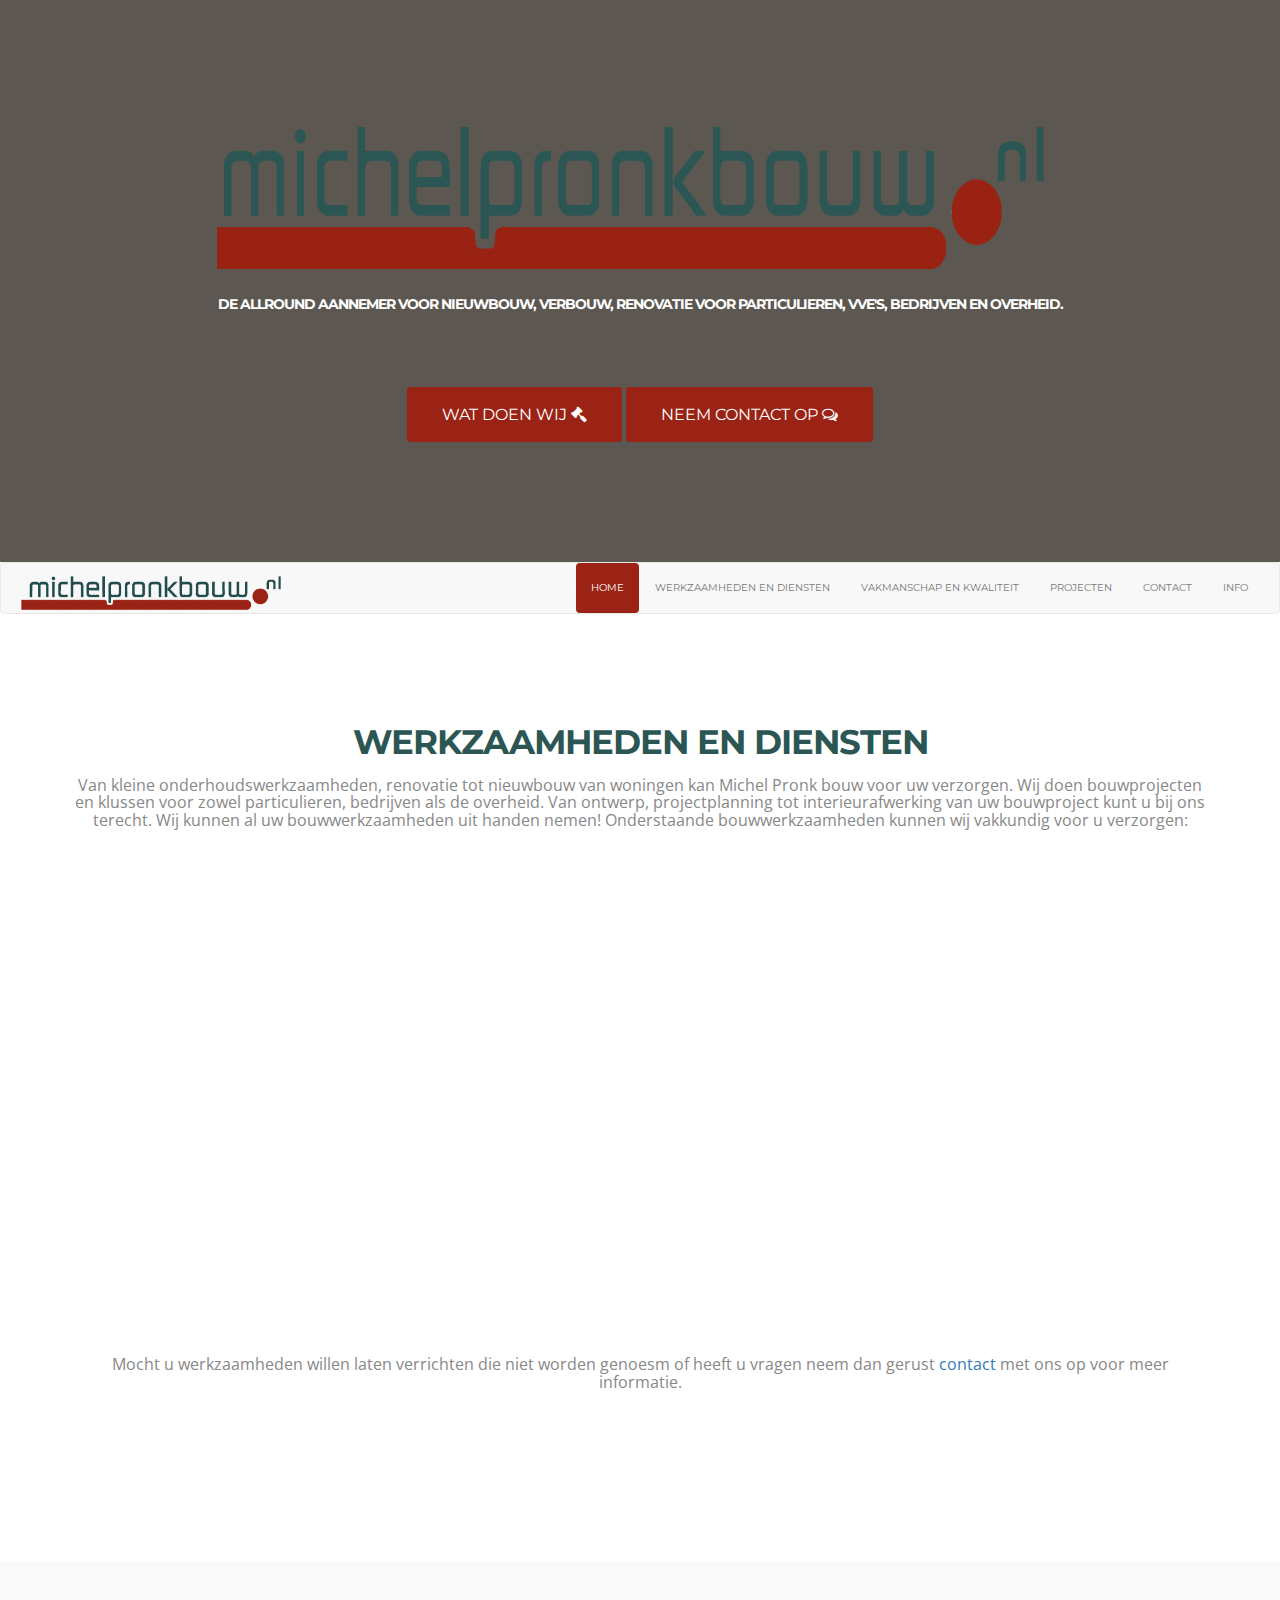
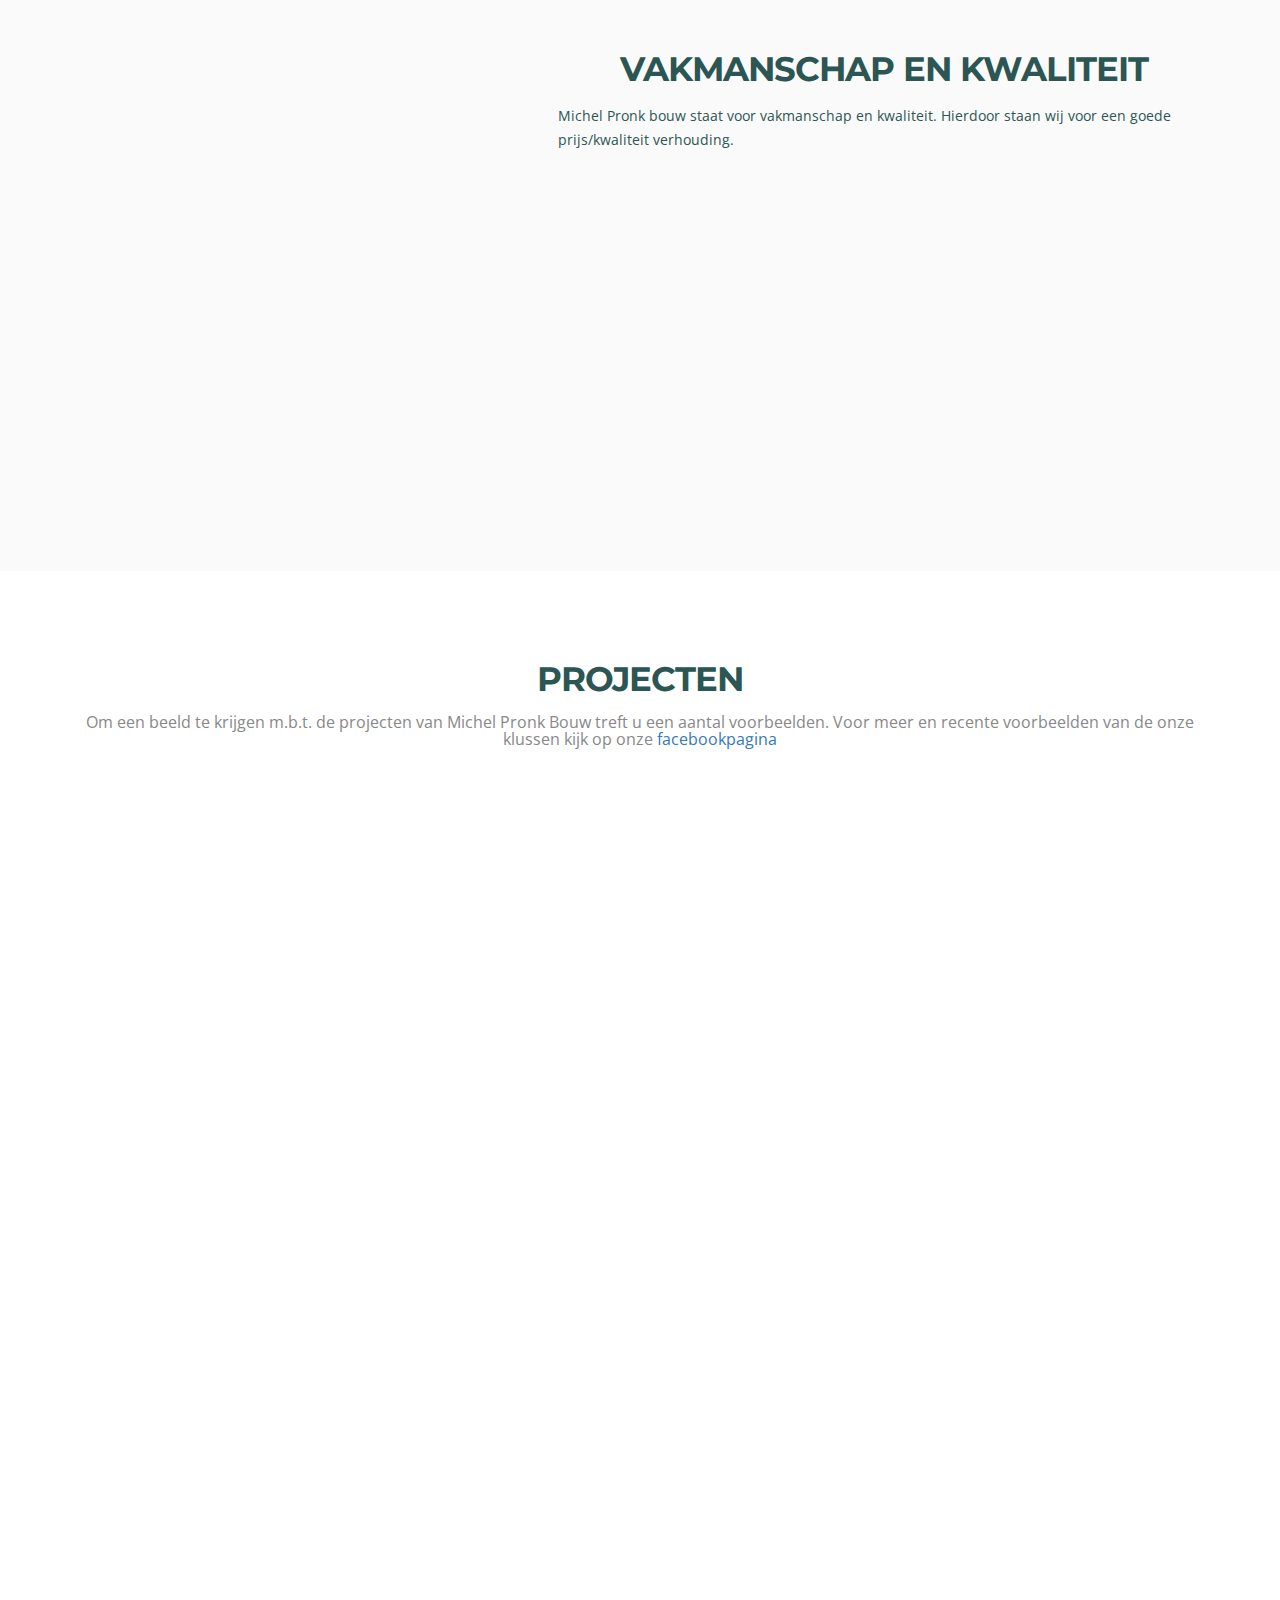
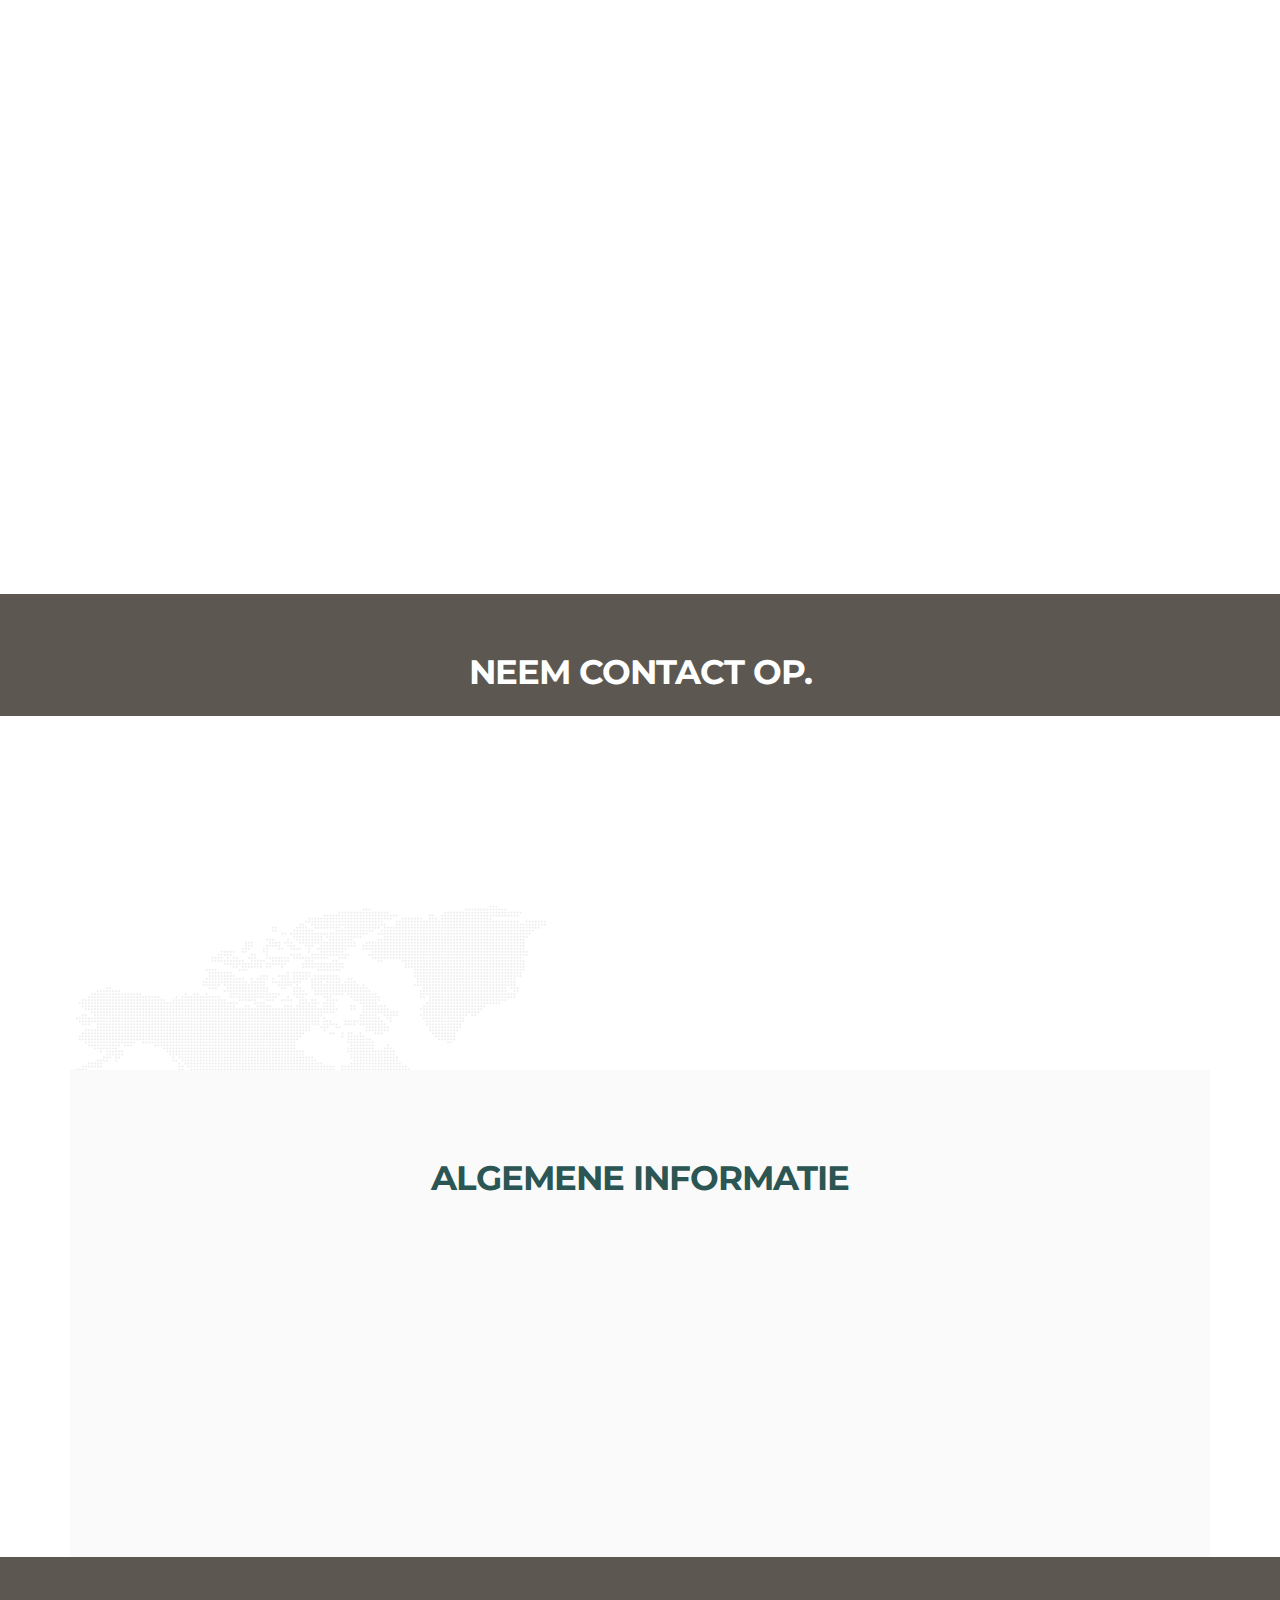
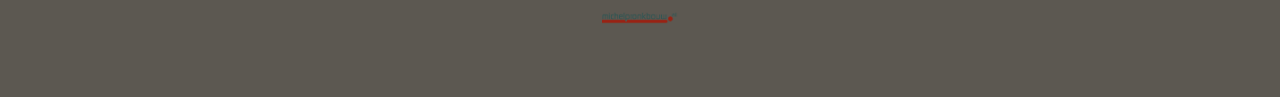
<file: public_html/index.html>
﻿<!doctype html>
<html>

<head>
    <meta charset="utf-8">
    <!--		<meta name="viewport" content="width=device-width, maximum-scale=1">
    -->
    <title>
        Michel Pronk Aannemer
    </title>
    <link rel="icon" href="favicon.png" type="image/png">
    <link href='https://fonts.googleapis.com/css?family=Montserrat:400,700' rel='stylesheet' type='text/css'>
    <link href='https://fonts.googleapis.com/css?family=Open+Sans:400,300,800italic,700italic,600italic,400italic,300italic,800,700,600' rel='stylesheet' type='text/css'>

    <link href="css/font-awesome.css" rel="stylesheet" type="text/css">
    <link href="css/animate.css" rel="stylesheet" type="text/css">

    <link rel="stylesheet" href="css/bootstrap.css" />
    <!-- Latest compiled and minified CSS -->
    <link rel="stylesheet" href="https://maxcdn.bootstrapcdn.com/bootstrap/3.3.7/css/bootstrap.min.css" integrity="sha384-BVYiiSIFeK1dGmJRAkycuHAHRg32OmUcww7on3RYdg4Va+PmSTsz/K68vbdEjh4u" crossorigin="anonymous">
    <link href="css/style.css" rel="stylesheet" type="text/css">
    <link href="css/responsive.css" rel="stylesheet" type="text/css">

    <style type="text/css">
        .pie {
            behavior: url(PIE.htc);
        }
    </style>

    <script src="https://code.jquery.com/jquery-2.2.4.min.js"
            integrity="sha256-BbhdlvQf/xTY9gja0Dq3HiwQF8LaCRTXxZKRutelT44="
            crossorigin="anonymous"></script>
    <script type="text/javascript" src="js/jquery.min.js">
    </script>
    <!-- Latest compiled and minified JavaScript -->
    <!--<script type="text/javascript" src="js/bootstrap.min.js">
    </script>-->
    <!-- Latest compiled and minified JavaScript -->
    <script src="https://maxcdn.bootstrapcdn.com/bootstrap/3.3.7/js/bootstrap.min.js" integrity="sha384-Tc5IQib027qvyjSMfHjOMaLkfuWVxZxUPnCJA7l2mCWNIpG9mGCD8wGNIcPD7Txa" crossorigin="anonymous"></script>
    <script type="text/javascript" src="js/jquery-scrolltofixed.js">
    </script>
    <script type="text/javascript" src="js/jquery.easing.1.3.js">
    </script>

    <script type="text/javascript" src="js/jquery.isotope.js">
    </script>
    <script type="text/javascript" src="js/wow.js">
    </script>
    <script type="text/javascript" src="js/classie.js">
    </script>

    <!--[if lt IE 9]>
    <script src="js/respond-1.1.0.min.js"></script>
    <script src="js/html5shiv.js"></script>
    <script src="js/html5element.js"></script>
    <![endif]-->
</head>

<body data-spy="scroll" data-target="#main-nav">
    <div class="modal fade" id="myModal" tabindex="-1" role="dialog" aria-labelledby="myModalLabel" aria-hidden="true">
        <div class="modal-dialog modal-md">
            <div class="modal-content">
            </div>
            <!-- /.modal-content -->
        </div>
        <!-- /.modal-dialog -->
    </div>
    <!-- /.modal -->

    <div style="overflow: hidden;">
        <header class="header" id="header">
            <!--header-start-->
            <div class="container">
                <div class="logo animated fadeInDown delay-07s" id="header_logo">
                    <a href="#">
                        <img class="img-responsive logo" id="headerLogo" src="img/logo.png">
                    </a>
                </div>
                <div class="we-create animated fadeInUp delay-1s">
                    <h2 id="payoff" style="color:white">De allround aannemer voor nieuwbouw, verbouw, renovatie voor particulieren, vve's, bedrijven en overheid.</h2>
                </div>
                <a class="link animated fadeInUp delay-1s" href="#diensten">
                    Wat
                    doen wij
                    <i class="fa fa-gavel">
                    </i>
                </a>
                <a class="link animated fadeInUp delay-1s" href="#contact">
                    Neem
                    contact op
                    <i class="fa fa-comments-o">
                    </i>
                </a>
            </div>
        </header>
        <!--header-end-->
    </div>
    <nav class="navbar navbar-default" id="main-nav">
        <div class="container-fluid">
            <!-- Brand and toggle get grouped for better mobile display -->
            <div class="navbar-header">
                <button type="button" class="navbar-toggle collapsed" data-toggle="collapse" data-target="#bs-example-navbar-collapse-1" aria-expanded="false">
                    <span class="sr-only">
                        Toggle navigation
                    </span>
                    <span class="icon-bar">
                    </span>
                    <span class="icon-bar">
                    </span>
                    <span class="icon-bar">
                    </span>
                    <span class="icon-bar">
                    </span>
                </button>
                <a class="navbar-brand" href="#header">
                    <img class="img-responsive small-logo" id="brandLogo" alt="Michel Pronkbouw" src="img/michel_pronk_logo.png">
                </a>
            </div>

            <!-- Collect the nav links, forms, and other content for toggling -->
            <div class="collapse navbar-collapse" id="bs-example-navbar-collapse-1">
                <ul class="nav navbar-nav navbar-right">
                    <li class="active">
                        <a href="#header">
                            Home
                        </a>
                    </li>
                    <li>
                        <a href="#diensten">
                            Werkzaamheden en diensten
                        </a>
                    </li>
                    <li>
                        <a href="#waarden">
                            Vakmanschap en kwaliteit
                        </a>
                    </li>
                    <li>
                        <a href="#projecten">
                            Projecten
                        </a>
                    </li>
                    <li>
                        <a href="#contact">
                            Contact
                        </a>
                    </li>
                    <li>
                        <a href="#info">
                            Info
                        </a>
                    </li>
                </ul>
            </div>
            <!-- /.navbar-collapse -->
        </div>
        <!-- /.container-fluid -->
    </nav>

    <section class="main-section" id="diensten">
        <!--main-section-start-->
        <div class="container">
            <h1>
                Werkzaamheden en diensten
            </h1>
            <h6>
                Van kleine onderhoudswerkzaamheden, renovatie tot nieuwbouw
                van woningen kan Michel Pronk bouw voor uw verzorgen. Wij doen
                bouwprojecten en klussen voor zowel particulieren, bedrijven als de
                overheid. Van ontwerp, projectplanning tot interieurafwerking van uw
                bouwproject kunt u bij ons terecht. Wij kunnen al uw
                bouwwerkzaamheden uit handen nemen! Onderstaande bouwwerkzaamheden
                kunnen wij vakkundig voor u verzorgen:
            </h6>
            <div class="row">
                <div class="col-lg-4 col-sm-6 wow fadeInLeft delay-05s">
                    <div class="service-list">
                        <div class="service-list-col1">
                            <i class="fa-gavel">
                            </i>
                        </div>
                        <div class="service-list-col2">
                            <h3>
                                Bouw / renovatie
                            </h3>
                            <p>
                                woningbouw, aanbouw, opbouw, installaties, sloopwerk, timmerwerk, metselwerk, installaties sloopwerk,stukadoorswerk, schilderwerk, garages
                            </p>
                        </div>
                    </div>
                    <div class="service-list">
                        <div class="service-list-col1">
                            <i class="fa-home">
                            </i>
                        </div>
                        <div class="service-list-col2">
                            <h3>
                                Dakwerkzaamheden
                            </h3>
                            <p>
                                dakkapellen, dakramen, dakramen
                            </p>
                        </div>
                    </div>
                    <div class="service-list">
                        <div class="service-list-col1">
                            <i class="fa-picture-o">
                            </i>
                        </div>
                        <div class="service-list-col2">
                            <h3>
                                Gevelwerkzaamheden
                            </h3>
                            <p>
                                kozijnen, ramen, deuren, beglazing
                            </p>
                        </div>
                    </div>
                    <div class="service-list">
                        <div class="service-list-col1">
                            <i class="fa-lightbulb-o">
                            </i>
                        </div>
                        <div class="service-list-col2">
                            <h3>
                                Binnenshuis
                            </h3>
                            <p>
                                elektra, keukens, badkamers, trappen, installaties, houten vloeren
                            </p>
                        </div>
                    </div>
                </div>
                <figure class="col-lg-8 col-sm-6  text-right wow fadeInUp delay-02s">
                    <img src="img/huis.jpg" alt="" width="70%">
                </figure>
            </div>
            <h6>
                Mocht u werkzaamheden willen laten verrichten die niet worden
                genoesm of heeft u vragen neem dan gerust
                <a href="#contact">
                    contact
                </a>
                met ons op voor meer informatie.
            </h6>
        </div>
    </section>
    <!--main-section-end-->

    <section class="main-section alabaster " id="waarden">
        <!--main-section alabaster-start-->
        <div class="container">
            <div class="row">
                <figure class="col-lg-5 col-sm-4 wow fadeInLeft">
                    <img class="img-respo" src="img/vakman.jpg" alt="">
                </figure>
                <div class="col-lg-7 col-sm-8 featured-work">
                    <h1>
                        Vakmanschap en kwaliteit
                    </h1>
                    <p class="padding-b">
                        Michel Pronk bouw staat voor vakmanschap en kwaliteit. Hierdoor staan wij voor een goede prijs/kwaliteit verhouding.
                    </p>
                    <div class="featured-box">
                        <div class="featured-box-col1 wow fadeInRight delay-02s">
                            <i class="fa-group">
                            </i>
                        </div>
                        <div class="featured-box-col2 wow fadeInRight delay-02s">
                            <h3>
                                Vakmensen
                            </h3>
                            <p>
                                Wij werken met een vast team van loodgieters, schilders, stukadoors, electriens etc. Vakmensen die goed op elkaar zijn ingespeeld en met die passie hebben voor hun vak.
                            </p>
                        </div>
                    </div>
                    <div class="featured-box">
                        <div class="featured-box-col1 wow fadeInRight delay-04s">
                            <i class="fa-comments">
                            </i>
                        </div>
                        <div class="featured-box-col2 wow fadeInRight delay-04s">
                            <h3>
                                Communicatie
                            </h3>
                            <p>
                                communicatielijnen tussen opdrachtgever en uitvoering wordt kort gehouden door meewerkende uitvoerders waardoor er snel en duidelijk op het werk overlegd kan worden wat een optimaal eindresultaat op zal leveren.
                            </p>
                        </div>
                    </div>
                    <div class="featured-box">
                        <div class="featured-box-col1 wow fadeInRight delay-06s">
                            <i class="fa-gavel">
                            </i>
                        </div>
                        <div class="featured-box-col2 wow fadeInRight delay-06s">
                            <h3>
                                Materialen
                            </h3>
                            <p>
                                Wij werken met de meest hoogstaande materialen en merken.
                            </p>
                        </div>
                    </div>
                </div>
            </div>
        </div>
    </section>
    <!--main-section alabaster-end-->

    <section class="main-section" id="projecten">
        <!--main-section-start-->
        <div class="container">
            <h1>
                Projecten
            </h1>
            <h6>
                Om een beeld te krijgen m.b.t. de projecten van Michel Pronk Bouw
                treft u een aantal voorbeelden. Voor meer en recente voorbeelden van
                de onze klussen kijk op onze
                <a href="https://www.facebook.com/michelpronkbouw/" target="_blank">
                    facebookpagina
                </a>
            </h6>
            <div class="portfolioFilter">
                <ul class="Portfolio-nav wow fadeIn delay-02s">
                    <li>
                        <a href="#" data-filter="*" class="current">
                            Alle
                            projectvoorbeelden
                        </a>
                    </li>
                    <li>
                        <a href="#" data-filter=".bouw">
                            Bouw
                        </a>
                    </li>
                    <li>
                        <a href="#" data-filter=".renovatie">
                            Renovatie
                        </a>
                    </li>
                    <li>
                        <a href="#" data-filter=".onderhoud">
                            Onderhoud
                        </a>
                    </li>
                    <li>
                        <a href="#" data-filter=".binnen">
                            Verbouwingen
                        </a></a>
                    </li>
                    <li>
                        <a href="#" data-filter=".specials">
                            Bijzondere
                            projecten
                        </a>
                    </li>
                    <li>
                        <a href="#" data-filter=".360">
                            360 &deg; tour
                        </a>
                    </li>
                </ul>
            </div>

            <div class="portfolioContainer wow fadeInUp delay-04s">
                <div class="Portfolio-box bouw">
                    <a data-toggle="modal" href="modals/daklichtN.html" data-target="#myModal">
                        <img src="img/projects/thumbs/daklicht.jpg" alt="Aanbouw met glazen daklichten - michelpronkbouw.nl">
                        <h3>
                            Aanbouw met beloopbaar glazen daklichten
                        </h3>
                    </a>
                </div>
                <div class="Portfolio-box bouw">
                    <a data-toggle="modal" href="modals/amstelveenN.html" data-target="#myModal">
                        <img src="img/projects/thumbs/amstelveen.jpg" alt="Aanbouw met verdieping en stalenconstructie - michelpronkbouw.nl">
                        <h3>
                            Aanbouw met verdieping en stalenconstructie
                        </h3>
                    </a>
                </div>
                <div class=" Portfolio-box bouw binnen">
                    <a data-toggle="modal" href="modals/huisN.html" data-target="#myModal">
                        <img src="img/projects/thumbs/huis.jpg" alt="Nieuwbouw woning - michelpronkbouw.nl">
                        <h3>
                            Nieuwbouw woning
                        </h3>
                    </a>
                </div>
                <div class=" Portfolio-box renovatie">
                    <a data-toggle="modal" href="modals/achtergevelN.html" data-target="#myModal">
                        <img src="img/projects/thumbs/achtergevel.jpg" alt="Renovatie achtergevel, inclusief kozijnen en veranda - michelpronkbouw.nl">
                        <h3>
                            Renovatie achtergevel, inclusief kozijnen en veranda
                        </h3>
                    </a>
                </div>
                <div class=" Portfolio-box onderhoud renovatie">
                    <a data-toggle="modal" href="modals/gevelN.html" data-target="#myModal">
                        <img src="img/projects/thumbs/gevel.jpg" alt="Gevelonderhoud, balkonhekjes en zinkengoot-michelpronkbouw.nl">
                        <h3>
                            Gevelonderhoud, balkonhekjes en zinkengoot
                        </h3>
                    </a>
                </div>
                <div class=" Portfolio-box onderhoud">
                    <a data-toggle="modal" href="modals/vveN.html" data-target="#myModal">
                        <img src="img/projects/thumbs/vve.jpg" alt="Onderhoud Verening van eigenaren - michelpronkbouw.nl">
                        <h3>Onderhoud VVE</h3>
                    </a>
                </div>
                <div class=" Portfolio-box binnen">
                    <a data-toggle="modal" href="modals/badkamerN.html" data-target="#myModal">
                        <img src="img/projects/thumbs/badkamer.jpg" alt="Badkamer, luifels en onderhoud -  michelpronkbouw.nl">
                        <h3>
                            Nieuwe Badkamer, luifels en onderhoud.
                        </h3>
                    </a>
                </div>
                <div class="Portfolio-box binnen 360">
                    <a data-toggle="modal" href="modals/360.html" data-target="#myModal">
                        <img src="img/projects/thumbs/360.jpg" alt=" Verbouwing huis - 360 &deg; tour - michelpronkbouw.nl">
                        <h3>Verbouwing huis - 360 &deg; tour </h3>
                    </a>
                </div>
                <div class=" Portfolio-box specials onderhoud binnen">
                    <a data-toggle="modal" href="modals/museumN.html" data-target="#myModal">
                        <img src="img/projects/thumbs/museum.jpg" alt="Onderhoud en verbouwing Museum - michelpronkbouw.nl">
                        <h3>Onderhoud en verbouwing Museum</h3>
                    </a>
                </div>
            </div>
        </div>
    </section>

    <section class="business-talking">
        <!--business-talking-start-->
        <div class="container">
            <h1 id="contact">
                Neem contact op.
            </h1>
        </div>
    </section>
    <!--business-talking-end-->
    <div class="container" id="contact">
        <section class="main-section contact">
            <div class="row">
                <div class="col-sm-12 wow fadeInLeft">
                    <div class="contact-info-box  clearfix">
                        <h3>
                            <i class="fa-phone">
                            </i>Telefoon:
                        </h3>
                        <span id="mobile">
                            <a class="link animated fadeInUp delay-1s"
                               href="tel:+31615629591">
                                Bel nu
                            </a>
                        </span>
                        <span id="desktop">
                            <a href="tel:+31229561077">
                                <span id="desktop">0229-561077</span>
                            </a>
                        </span>
                    </div>
                    <div class="contact-info-box clearfix">
                        <h3>
                            <i class="fa-mobile">
                            </i>&nbsp;Mobiel:
                        </h3>
                        <span id="desktop">
                            <a href="tel:+31615629591">
                                06-15629591
                            </a>
                        </span>
                        <span id="mobile">
                            <a class="link animated fadeInUp delay-1s"
                               href="tel:+31615629591">
                                Bel nu.
                            </a>
                        </span>
                    </div>
                    <div class="contact-info-box clearfix">
                        <h3>
                            <i class="fa-pencil">
                            </i>Email:
                        </h3>
                        <span id="mobile">
                            <a class="link animated fadeInUp delay-1s"
                               href="mailto:info@michelpronkbouw.nl">
                                Stuur een email.
                            </a>
                        </span>
                        <span id="desktop">
                            <a href="mailto:info@michelpronkbouw.nl">
                                info@michelpronkbouw.nl
                            </a>
                        </span>
                    </div>
                </div>

                <!--<div class="col-lg-6 col-sm-5 wow fadeInUp delay-05s">
                <h2 class="lead">
                Stuur ons direct een bericht.
                </h2>
                <!--						<iframe src="https://form.io/view/#/bbjswgpawiimrzf/pronk?header=0" height="500px" width="560" allowfullscreen="" frameborder="0">
                </iframe>-->
            </div>-->
    </div>

    <div class="container">
        <section class="main-section alabaster" id="info">
            <h1>
                Algemene informatie
            </h1>
            <div class="row">
                <div class="col-lg-6 col-sm-7 wow fadeInUp delay-05s">
                    <div class="contact-info-box  clearfix">
                        <h3>
                            Adres:
                        </h3>
                        <span>
                           Koggeweg 6 <br> 1652 PC Zuidermeer<br>
                        </span>
                        <span class="map">
                            <!--<iframe src="https://www.google.com/maps/embed?pb=!1m14!1m8!1m3!1d1209.8147885456813!2d4.97305!3d52.66666800000001!3m2!1i1024!2i768!4f13.1!3m3!1m2!1s0x0%3A0x66eeb2bc612570ae!2sMichel+Pronk+Bouw!5e0!3m2!1snl!2snl!4v1466680868459"-->
                                    <!--width="100%" frameborder="0" style="border: 0" allowfullscreen></iframe>-->
                            <iframe src="https://www.google.com/maps/embed?pb=!1m18!1m12!1m3!1d2419.7086106081742!2d4.964191215812907!3d52.66524057984191!2m3!1f0!2f0!3f0!3m2!1i1024!2i768!4f13.1!3m3!1m2!1s0x47c8ab7372ec3097%3A0x8eb7b42f40d46054!2sKoggeweg+6%2C+1652+PC+Zuidermeer!5e0!3m2!1snl!2snl!4v1513779138185"
                                    width="100%" frameborder="0" style="border:0" allowfullscreen></iframe>
                        </span>
                    </div>
                </div>
                <div class="col-lg-6 col-sm-5 wow fadeInUp delay-05s">
                    <div class="contact-info-box clearfix">
                        <h3>
                            K.v.K. nummer:
                        </h3>
                        <span>
                            37143027
                        </span>
                    </div>
                    <div class="contact-info-box clearfix">
                        <h3>
                            BTW nummer:
                        </h3>
                        <span>
                            NL 1881.04.239.B01
                        </span>
                    </div>
                    <div class="contact-info-box clearfix">
                        <h3>
                            Algemene Voorwaarden:
                        </h3>
                        <span>
                            <a href="http://www.michelpronkbouw.nl/files/Algemene%20voorwaarden%20-%20Michel%20Pronk%20Bouw.pdf" target="_blank">
                                Klik hier om de algemene voorwaarden te downloaden.
                            </a>
                        </span>
                    </div>
                    <div class="contact-info-box clearfix">
                        <h3>
                            <i class="fa fa-facebook-official">
                            </i>
                        </h3>
                        <span>
                            <a href="https://www.facebook.com/michelpronkbouw/"
                               target="_blank">
                                Bekijk ook onze facebook pagina.
                            </a>
                        </span>
                    </div>
                </div>
            </div>
    </div>

    <footer class="footer">
        <div class="container">
            <div class="footer-logo">
                <a href="#">
                    <img src="img/logo.png" alt="">
                </a>
            </div>
    </footer>
    <script type="text/javascript">
        $(document).ready(function (e) {
            $('#main-nav').scrollToFixed();
        });
    </script>

    <script>
        wow = new WOW(
            {
                animateClass: 'animated',
                offset: 100
            });
        wow.init();
    </script>

    <script type="text/javascript">
        $(window).load(function () {
            $('.main-nav li a').bind('click', function (event) {
                var $anchor = $(this);
                $('html, body').stop().animate(
                    {
                        scrollTop: $($anchor.attr('href')).offset().top - 102
                    }, 1500, 'easeInOutExpo');
                event.preventDefault();
            });
        });
    </script>

    <script type="text/javascript">
        $(window)
        .load(
            function () {
                var $container = $('.portfolioContainer'),
                $body = $('body'),
                colW = 375,
                columns = null;

                $container.isotope(
                    {
                        // disable window resizing
                        resizable: true,
                        masonry:
                        {
                            columnWidth: colW
                        }
                    });

                $(window).smartresize(
                    function () {
                        // check if columns has changed
                        var currentColumns = Math.floor(($body
                                .width() - 30) /
                            colW);
                        if (currentColumns !== columns) {
                            // set new column count
                            columns = currentColumns;
                            // apply width to container manually, then trigger relayout
                            $container.width(columns * colW)
                            .isotope('reLayout');
                        }

                    }).smartresize(); // trigger resize to set container width
                $('.portfolioFilter a').click(
                    function () {
                        $('.portfolioFilter .current')
                        .removeClass('current');
                        $(this).addClass('current');

                        var selector = $(this).attr(
                            'data-filter');
                        $container.isotope(
                            {

                                filter: selector,
                            });
                        return false;
                    });

            });
    </script>

    <script>
        $('body').scrollspy(
            {
                target: '#main-nav'
            })
    </script>
    <script>
        $('body').on('hidden.bs.modal', '.modal', function () {
            $(this).removeData('bs.modal');
        });
    </script>
</body>
</html>
</file>
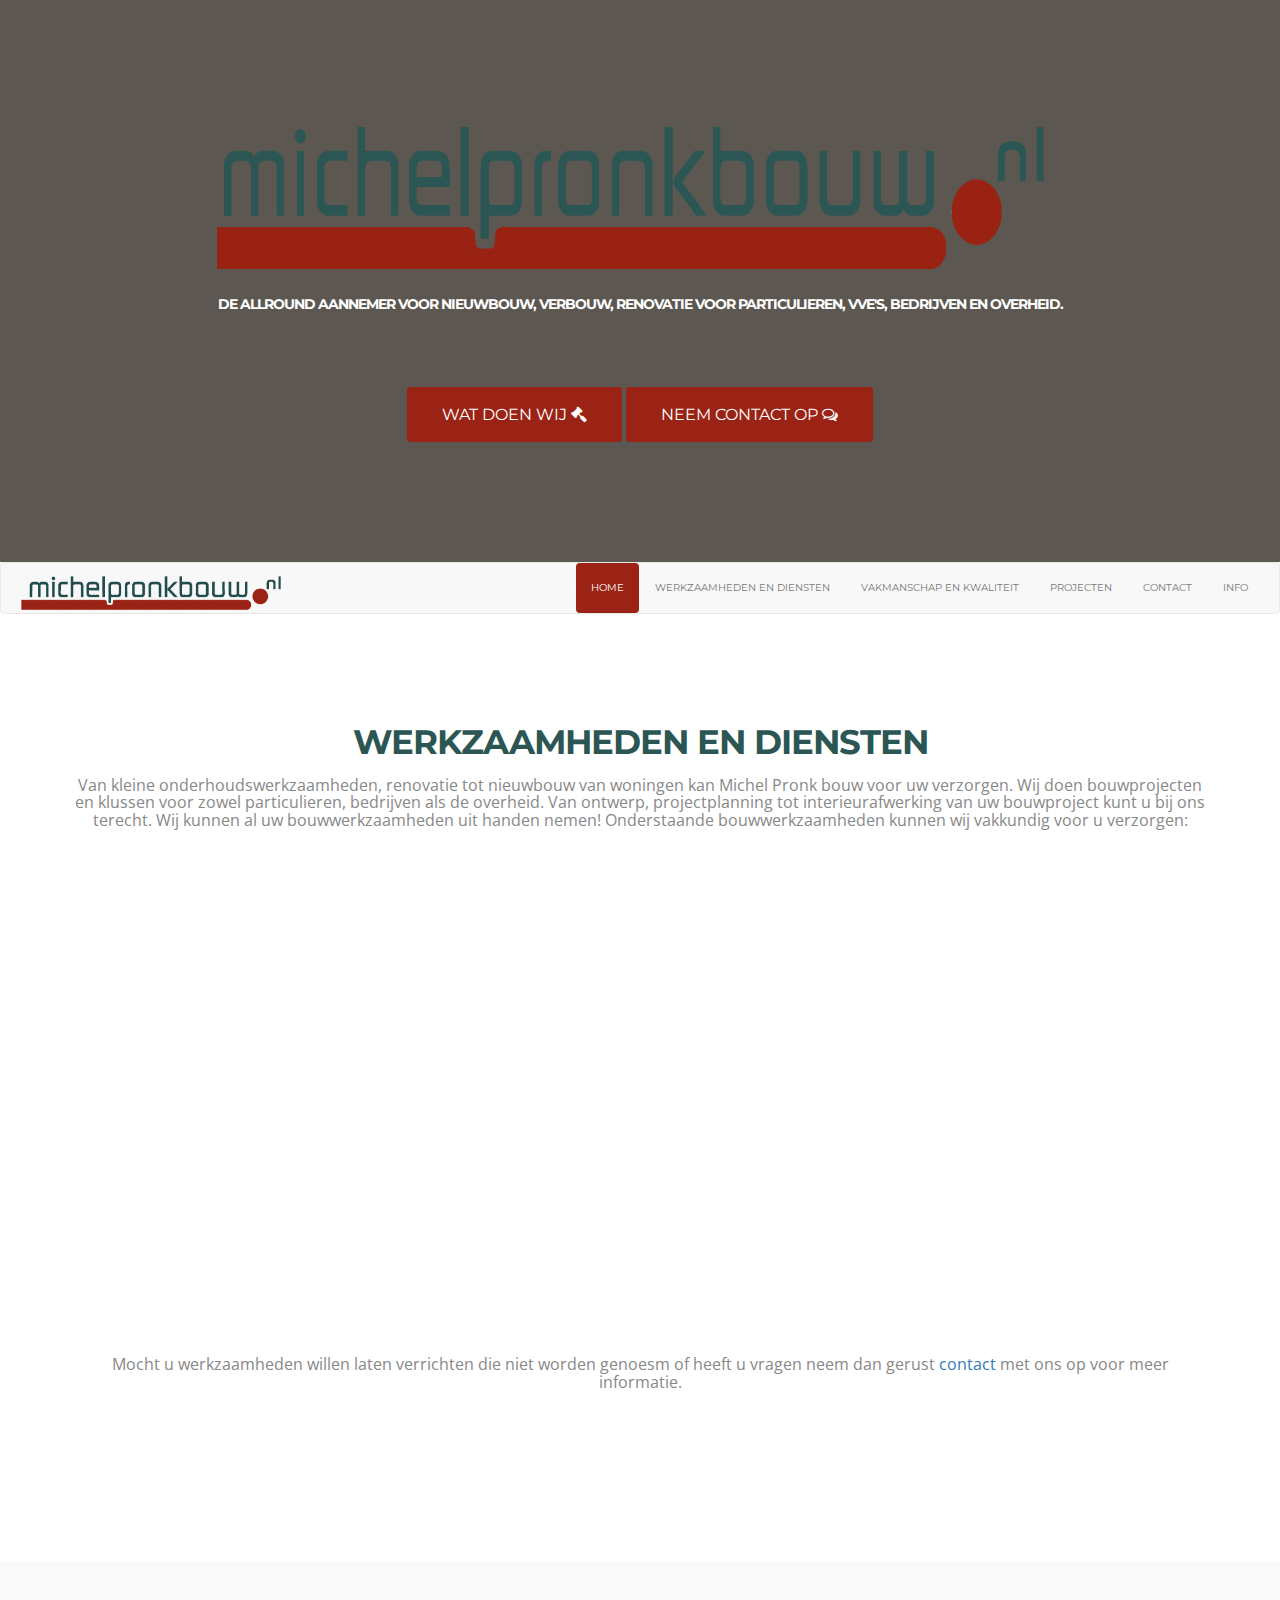
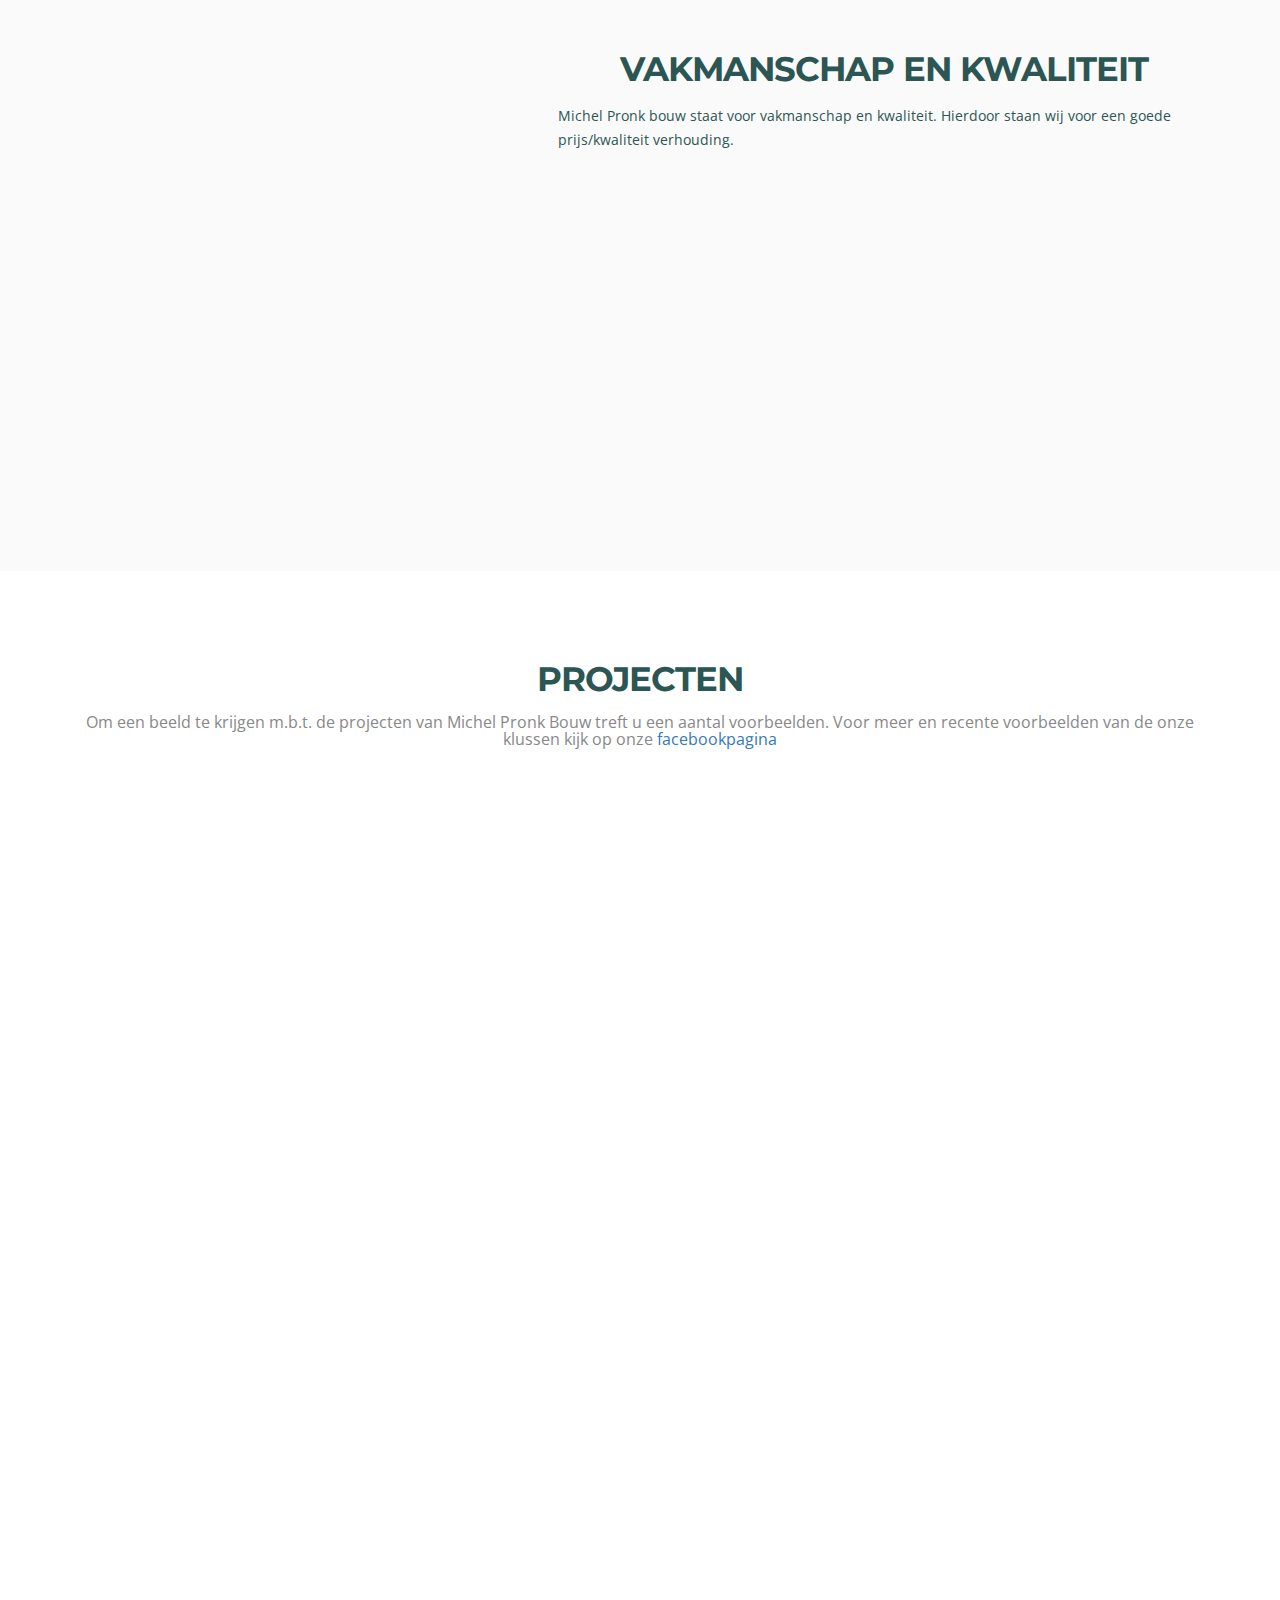
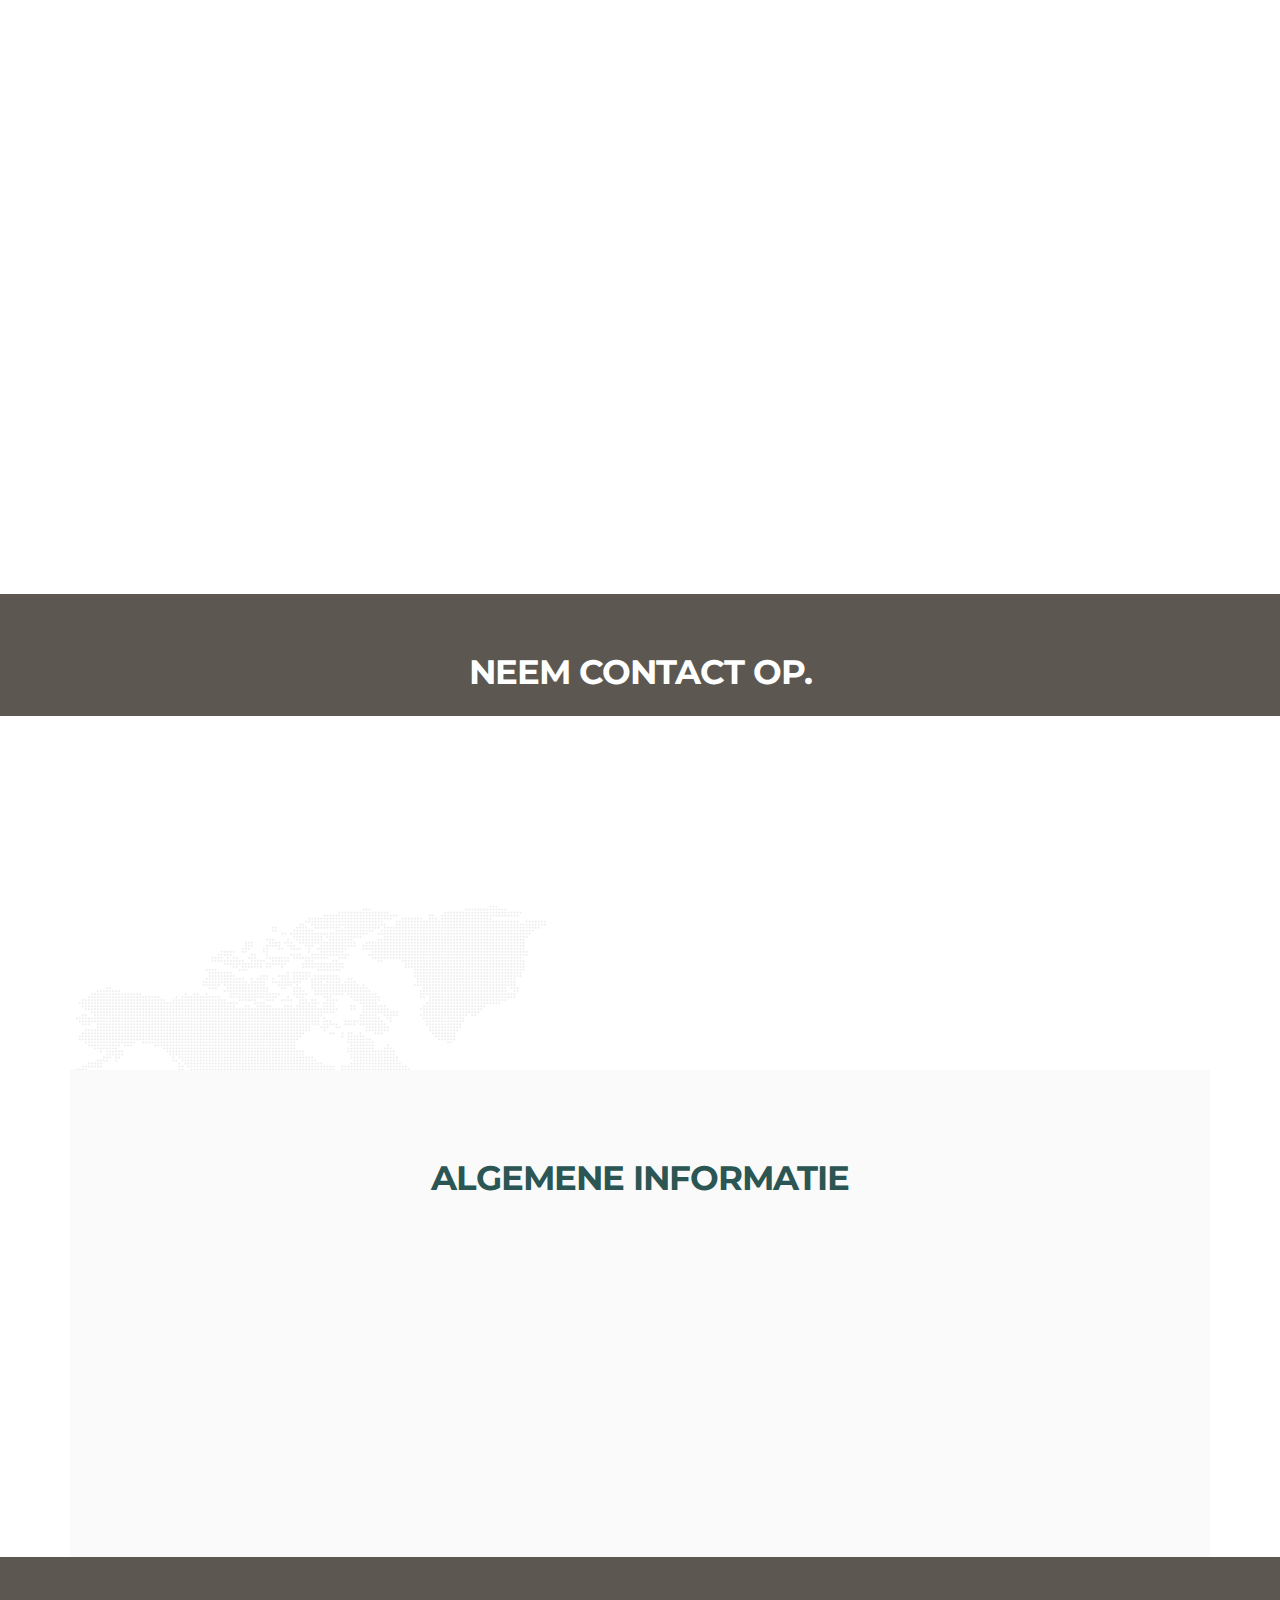
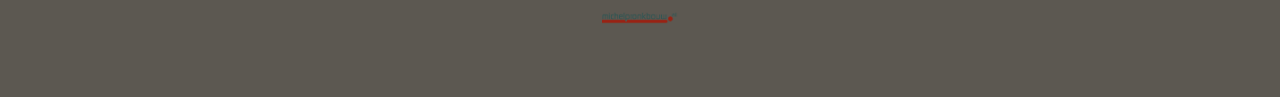
<file: public_html/index_o.html>
﻿<!doctype html>
<html>

<head>
    <meta charset="utf-8">
    <!--		<meta name="viewport" content="width=device-width, maximum-scale=1">
    -->
    <title>
        Michel Pronk Aannemer
    </title>
    <link rel="icon" href="favicon.png" type="image/png">
    <link href='https://fonts.googleapis.com/css?family=Montserrat:400,700' rel='stylesheet' type='text/css'>
    <link href='https://fonts.googleapis.com/css?family=Open+Sans:400,300,800italic,700italic,600italic,400italic,300italic,800,700,600' rel='stylesheet' type='text/css'>

    <link href="css/font-awesome.css" rel="stylesheet" type="text/css">
    <link href="css/animate.css" rel="stylesheet" type="text/css">

    <link rel="stylesheet" href="css/bootstrap.min.css" />
    <link rel="stylesheet" href="css/bootstrap_o.min.css" />
    <link rel="stylesheet" href="css/bootstrap-lightbox.min.css" />
    <link href="css/style.css" rel="stylesheet" type="text/css">
    <link href="css/responsive.css" rel="stylesheet" type="text/css">
    <style type="text/css">
        .pie {
            behavior: url(PIE.htc);
        }
    </style>

    <script src="https://code.jquery.com/jquery-2.2.4.min.js"
            integrity="sha256-BbhdlvQf/xTY9gja0Dq3HiwQF8LaCRTXxZKRutelT44="
            crossorigin="anonymous"></script>
    <script type="text/javascript" src="js/jquery.min.js">
    </script>
    <!-- Latest compiled and minified JavaScript -->
    <script type="text/javascript" src="js/bootstrap.min.js">
    </script>
    <script type="text/javascript" src="js/jquery-scrolltofixed.js">
    </script>
    <script type="text/javascript" src="js/jquery.easing.1.3.js">
    </script>

    <script type="text/javascript" src="js/jquery.isotope.js">
    </script>
    <script type="text/javascript" src="js/wow.js">
    </script>
    <script type="text/javascript" src="js/classie.js">
    </script>

    <!--[if lt IE 9]>
    <script src="js/respond-1.1.0.min.js"></script>
    <script src="js/html5shiv.js"></script>
    <script src="js/html5element.js"></script>
    <![endif]-->
</head>

<body data-spy="scroll" data-target="#main-nav">
    <div class="modal fade" id="myModal" tabindex="-1" role="dialog" aria-labelledby="myModalLabel" aria-hidden="true">
        <div class="modal-dialog modal-md">
            <div class="modal-content">
            </div>
            <!-- /.modal-content -->
        </div>
        <!-- /.modal-dialog -->
    </div>
    <!-- /.modal -->

    <div style="overflow: hidden;">
        <header class="header" id="header">
            <!--header-start-->
            <div class="container">
                <div class="logo animated fadeInDown delay-07s" id="header_logo">
                    <a href="#">
                        <img class="img-responsive logo" id="headerLogo" src="img/logo.png">
                    </a>
                </div>
                <div class="we-create animated fadeInUp delay-1s">
                    <h2 id="payoff" style="color:white">De allround aannemer voor nieuwbouw, verbouw, renovatie voor particulieren, vve's, bedrijven en overheid.</h2>
                </div>
                <a class="link animated fadeInUp delay-1s" href="#diensten">
                    Wat
                    doen wij
                    <i class="fa fa-gavel">
                    </i>
                </a>
                <a class="link animated fadeInUp delay-1s" href="#contact">
                    Neem
                    contact op
                    <i class="fa fa-comments-o">
                    </i>
                </a>
            </div>
        </header>
        <!--header-end-->
    </div>
    <nav class="navbar navbar-default" id="main-nav">
        <div class="container-fluid">
            <!-- Brand and toggle get grouped for better mobile display -->
            <div class="navbar-header">
                <button type="button" class="navbar-toggle collapsed" data-toggle="collapse" data-target="#bs-example-navbar-collapse-1" aria-expanded="false">
                    <span class="sr-only">
                        Toggle navigation
                    </span>
                    <span class="icon-bar">
                    </span>
                    <span class="icon-bar">
                    </span>
                    <span class="icon-bar">
                    </span>
                    <span class="icon-bar">
                    </span>
                </button>
                <a class="navbar-brand" href="#header">
                    <img class="img-responsive small-logo" id="brandLogo" alt="Michel Pronkbouw" src="img/michel_pronk_logo.png">
                </a>
            </div>

            <!-- Collect the nav links, forms, and other content for toggling -->
            <div class="collapse navbar-collapse" id="bs-example-navbar-collapse-1">
                <ul class="nav navbar-nav navbar-right">
                    <li class="active">
                        <a href="#header">
                            Home
                        </a>
                    </li>
                    <li>
                        <a href="#diensten">
                            Werkzaamheden en diensten
                        </a>
                    </li>
                    <li>
                        <a href="#waarden">
                            Vakmanschap en kwaliteit
                        </a>
                    </li>
                    <li>
                        <a href="#projecten">
                            Projecten
                        </a>
                    </li>
                    <li>
                        <a href="#contact">
                            Contact
                        </a>
                    </li>
                    <li>
                        <a href="#info">
                            Info
                        </a>
                    </li>
                </ul>
            </div>
            <!-- /.navbar-collapse -->
        </div>
        <!-- /.container-fluid -->
    </nav>

    <section class="main-section" id="diensten">
        <!--main-section-start-->
        <div class="container">
            <h1>
                Werkzaamheden en diensten
            </h1>
            <h6>
                Van kleine onderhoudswerkzaamheden, renovatie tot nieuwbouw
                van woningen kan Michel Pronk bouw voor uw verzorgen. Wij doen
                bouwprojecten en klussen voor zowel particulieren, bedrijven als de
                overheid. Van ontwerp, projectplanning tot interieurafwerking van uw
                bouwproject kunt u bij ons terecht. Wij kunnen al uw
                bouwwerkzaamheden uit handen nemen! Onderstaande bouwwerkzaamheden
                kunnen wij vakkundig voor u verzorgen:
            </h6>
            <div class="row">
                <div class="col-lg-4 col-sm-6 wow fadeInLeft delay-05s">
                    <div class="service-list">
                        <div class="service-list-col1">
                            <i class="fa-gavel">
                            </i>
                        </div>
                        <div class="service-list-col2">
                            <h3>
                                Bouw / renovatie
                            </h3>
                            <p>
                                woningbouw, aanbouw, opbouw, installaties, sloopwerk, timmerwerk, metselwerk, installaties sloopwerk,stukadoorswerk, schilderwerk, garages
                            </p>
                        </div>
                    </div>
                    <div class="service-list">
                        <div class="service-list-col1">
                            <i class="fa-home">
                            </i>
                        </div>
                        <div class="service-list-col2">
                            <h3>
                                Dakwerkzaamheden
                            </h3>
                            <p>
                                dakkapellen, dakramen, dakramen
                            </p>
                        </div>
                    </div>
                    <div class="service-list">
                        <div class="service-list-col1">
                            <i class="fa-picture-o">
                            </i>
                        </div>
                        <div class="service-list-col2">
                            <h3>
                                Gevelwerkzaamheden
                            </h3>
                            <p>
                                kozijnen, ramen, deuren, beglazing
                            </p>
                        </div>
                    </div>
                    <div class="service-list">
                        <div class="service-list-col1">
                            <i class="fa-lightbulb-o">
                            </i>
                        </div>
                        <div class="service-list-col2">
                            <h3>
                                Binnenshuis
                            </h3>
                            <p>
                                elektra, keukens, badkamers, trappen, installaties, houten vloeren
                            </p>
                        </div>
                    </div>
                </div>
                <figure class="col-lg-8 col-sm-6  text-right wow fadeInUp delay-02s">
                    <img src="img/huis.jpg" alt="" width="70%">
                </figure>
            </div>
            <h6>
                Mocht u werkzaamheden willen laten verrichten die niet worden
                genoesm of heeft u vragen neem dan gerust
                <a href="#contact">
                    contact
                </a>
                met ons op voor meer informatie.
            </h6>
        </div>
    </section>
    <!--main-section-end-->

    <section class="main-section alabaster " id="waarden">
        <!--main-section alabaster-start-->
        <div class="container">
            <div class="row">
                <figure class="col-lg-5 col-sm-4 wow fadeInLeft">
                    <img class="img-respo" src="img/vakman.jpg" alt="">
                </figure>
                <div class="col-lg-7 col-sm-8 featured-work">
                    <h1>
                        Vakmanschap en kwaliteit
                    </h1>
                    <p class="padding-b">
                        Michel Pronk bouw staat voor vakmanschap en kwaliteit. Hierdoor staan wij voor een goede prijs/kwaliteit verhouding.
                    </p>
                    <div class="featured-box">
                        <div class="featured-box-col1 wow fadeInRight delay-02s">
                            <i class="fa-group">
                            </i>
                        </div>
                        <div class="featured-box-col2 wow fadeInRight delay-02s">
                            <h3>
                                Vakmensen
                            </h3>
                            <p>
                                Wij werken met een vast team van loodgieters, schilders, stukadoors, electriens etc. Vakmensen die goed op elkaar zijn ingespeeld en met die passie hebben voor hun vak.
                            </p>
                        </div>
                    </div>
                    <div class="featured-box">
                        <div class="featured-box-col1 wow fadeInRight delay-04s">
                            <i class="fa-comments">
                            </i>
                        </div>
                        <div class="featured-box-col2 wow fadeInRight delay-04s">
                            <h3>
                                Communicatie
                            </h3>
                            <p>
                                communicatielijnen tussen opdrachtgever en uitvoering wordt kort gehouden door meewerkende uitvoerders waardoor er snel en duidelijk op het werk overlegd kan worden wat een optimaal eindresultaat op zal leveren.
                            </p>
                        </div>
                    </div>
                    <div class="featured-box">
                        <div class="featured-box-col1 wow fadeInRight delay-06s">
                            <i class="fa-gavel">
                            </i>
                        </div>
                        <div class="featured-box-col2 wow fadeInRight delay-06s">
                            <h3>
                                Materialen
                            </h3>
                            <p>
                                Wij werken met de meest hoogstaande materialen en merken.
                            </p>
                        </div>
                    </div>
                </div>
            </div>
        </div>
    </section>
    <!--main-section alabaster-end-->

    <section class="main-section" id="projecten">
        <!--main-section-start-->
        <div class="container">
            <h1>
                Projecten
            </h1>
            <h6>
                Om een beeld te krijgen m.b.t. de projecten van Michel Pronk Bouw
                treft u een aantal voorbeelden. Voor meer en recente voorbeelden van
                de onze klussen kijk op onze
                <a href="https://www.facebook.com/michelpronkbouw/" target="_blank">
                    facebookpagina
                </a>
            </h6>
            <div class="portfolioFilter">
                <ul class="Portfolio-nav wow fadeIn delay-02s">
                    <li>
                        <a href="#" data-filter="*" class="current">
                            Alle
                            projectvoorbeelden
                        </a>
                    </li>
                    <li>
                        <a href="#" data-filter=".bouw">
                            Bouw
                        </a>
                    </li>
                    <li>
                        <a href="#" data-filter=".renovatie">
                            Renovatie
                        </a>
                    </li>
                    <li>
                        <a href="#" data-filter=".onderhoud">
                            Onderhoud
                        </a>
                    </li>
                    <li>
                        <a href="#" data-filter=".binnen">
                            Verbouwingen
                        </a></a>
                    </li>
                    <li>
                        <a href="#" data-filter=".specials">
                            Bijzondere
                            projecten
                        </a>
                    </li>
                    <li>
                        <a href="#" data-filter=".360">
                            360 &deg; tour
                        </a>
                    </li>
                </ul>
            </div>

            <div class="portfolioContainer wow fadeInUp delay-04s">
                <div class="Portfolio-box bouw">
                    <a data-toggle="modal" href="modals/daklichtN.html" data-target="#myModal">
                        <img src="img/projects/thumbs/daklicht.jpg" alt="Aanbouw met glazen daklichten - michelpronkbouw.nl">
                        <h3>
                            Aanbouw met beloopbaar glazen daklichten
                        </h3>
                    </a>
                </div>
                <div class="Portfolio-box bouw">
                    <a data-toggle="modal" href="modals/amstelveenN.html" data-target="#myModal">
                        <img src="img/projects/thumbs/amstelveen.jpg" alt="Aanbouw met verdieping en stalenconstructie - michelpronkbouw.nl">
                        <h3>
                            Aanbouw met verdieping en stalenconstructie
                        </h3>
                    </a>
                </div>
                <div class=" Portfolio-box bouw binnen">
                    <a data-toggle="modal" href="modals/huisN.html" data-target="#myModal">
                        <img src="img/projects/thumbs/huis.jpg" alt="Nieuwbouw woning - michelpronkbouw.nl">
                        <h3>
                            Nieuwbouw woning
                        </h3>
                    </a>
                </div>
                <div class=" Portfolio-box renovatie">
                    <a data-toggle="modal" href="modals/achtergevelN.html" data-target="#myModal">
                        <img src="img/projects/thumbs/achtergevel.jpg" alt="Renovatie achtergevel, inclusief kozijnen en veranda - michelpronkbouw.nl">
                        <h3>
                            Renovatie achtergevel, inclusief kozijnen en veranda
                        </h3>
                    </a>
                </div>
                <div class=" Portfolio-box onderhoud renovatie">
                    <a data-toggle="modal" href="modals/gevelN.html" data-target="#myModal">
                        <img src="img/projects/thumbs/gevel.jpg" alt="Gevelonderhoud, balkonhekjes en zinkengoot-michelpronkbouw.nl">
                        <h3>
                            Gevelonderhoud, balkonhekjes en zinkengoot
                        </h3>
                    </a>
                </div>
                <div class=" Portfolio-box onderhoud">
                    <a data-toggle="modal" href="modals/vveN.html" data-target="#myModal">
                        <img src="img/projects/thumbs/vve.jpg" alt="Onderhoud Verening van eigenaren - michelpronkbouw.nl">
                        <h3>Onderhoud VVE</h3>
                    </a>
                </div>
                <div class=" Portfolio-box binnen">
                    <a data-toggle="modal" href="modals/badkamerN.html" data-target="#myModal">
                        <img src="img/projects/thumbs/badkamer.jpg" alt="Badkamer, luifels en onderhoud -  michelpronkbouw.nl">
                        <h3>
                            Nieuwe Badkamer, luifels en onderhoud.
                        </h3>
                    </a>
                </div>
                <div class="Portfolio-box binnen 360">
                    <a data-toggle="modal" href="modals/360.html" data-target="#myModal">
                        <img src="img/projects/thumbs/360.jpg" alt=" Verbouwing huis - 360 &deg; tour - michelpronkbouw.nl">
                        <h3>Verbouwing huis - 360 &deg; tour </h3>
                    </a>
                </div>
                <div class=" Portfolio-box specials onderhoud binnen">
                    <a data-toggle="modal" href="modals/museumN.html" data-target="#myModal">
                        <img src="img/projects/thumbs/museum.jpg" alt="Onderhoud en verbouwing Museum - michelpronkbouw.nl">
                        <h3>Onderhoud en verbouwing Museum</h3>
                    </a>
                </div>
            </div>
        </div>
    </section>

    <section class="business-talking">
        <!--business-talking-start-->
        <div class="container">
            <h1 id="contact">
                Neem contact op.
            </h1>
        </div>
    </section>
    <!--business-talking-end-->
    <div class="container" id="contact">
        <section class="main-section contact">
            <div class="row">
                <div class="col-sm-12 wow fadeInLeft">
                    <div class="contact-info-box  clearfix">
                        <h3>
                            <i class="fa-phone">
                            </i>Telefoon:
                        </h3>
                        <span id="mobile">
                            <a class="link animated fadeInUp delay-1s"
                               href="tel:+31615629591">
                                Bel nu
                            </a>
                        </span>
                        <span id="desktop">
                            <a href="tel:+31229561077">
                                <span id="desktop">0229-561077</span>
                            </a>
                        </span>
                    </div>
                    <div class="contact-info-box clearfix">
                        <h3>
                            <i class="fa-mobile">
                            </i>&nbsp;Mobiel:
                        </h3>
                        <span id="desktop">
                            <a href="tel:+31615629591">
                                06-15629591
                            </a>
                        </span>
                        <span id="mobile">
                            <a class="link animated fadeInUp delay-1s"
                               href="tel:+31615629591">
                                Bel nu.
                            </a>
                        </span>
                    </div>
                    <div class="contact-info-box clearfix">
                        <h3>
                            <i class="fa-pencil">
                            </i>Email:
                        </h3>
                        <span id="mobile">
                            <a class="link animated fadeInUp delay-1s"
                               href="mailto:info@michelpronkbouw.nl">
                                Stuur een email.
                            </a>
                        </span>
                        <span id="desktop">
                            <a href="mailto:info@michelpronkbouw.nl">
                                info@michelpronkbouw.nl
                            </a>
                        </span>
                    </div>
                </div>

                <!--<div class="col-lg-6 col-sm-5 wow fadeInUp delay-05s">
                <h2 class="lead">
                Stuur ons direct een bericht.
                </h2>
                <!--						<iframe src="https://form.io/view/#/bbjswgpawiimrzf/pronk?header=0" height="500px" width="560" allowfullscreen="" frameborder="0">
                </iframe>-->
            </div>-->
    </div>

    <div class="container">
        <section class="main-section alabaster" id="info">
            <h1>
                Algemene informatie
            </h1>
            <div class="row">
                <div class="col-lg-6 col-sm-7 wow fadeInUp delay-05s">
                    <div class="contact-info-box  clearfix">
                        <h3>
                            Adres:
                        </h3>
                        <span>
                            Koggeweg 2a <br> 1652 PC Zuidermeer<br>
                        </span>
                        <span class="map">
                            <iframe src="https://www.google.com/maps/embed?pb=!1m14!1m8!1m3!1d1209.8147885456813!2d4.97305!3d52.66666800000001!3m2!1i1024!2i768!4f13.1!3m3!1m2!1s0x0%3A0x66eeb2bc612570ae!2sMichel+Pronk+Bouw!5e0!3m2!1snl!2snl!4v1466680868459"
                                    width="100%" frameborder="0" style="border: 0" allowfullscreen></iframe>
                        </span>
                    </div>
                </div>
                <div class="col-lg-6 col-sm-5 wow fadeInUp delay-05s">
                    <div class="contact-info-box clearfix">
                        <h3>
                            K.v.K. nummer:
                        </h3>
                        <span>
                            37143027
                        </span>
                    </div>
                    <div class="contact-info-box clearfix">
                        <h3>
                            BTW nummer:
                        </h3>
                        <span>
                            NL 1881.04.239.B01
                        </span>
                    </div>
                    <div class="contact-info-box clearfix">
                        <h3>
                            Algemene Voorwaarden:
                        </h3>
                        <span>
                            <a href="http://www.michelpronkbouw.nl/files/Algemene%20voorwaarden%20-%20Michel%20Pronk%20Bouw.pdf" target="_blank">
                                Klik hier om de algemene voorwaarden te downloaden.
                            </a>
                        </span>
                    </div>
                    <div class="contact-info-box clearfix">
                        <h3>
                            <i class="fa fa-facebook-official">
                            </i>
                        </h3>
                        <span>
                            <a href="https://www.facebook.com/michelpronkbouw/"
                               target="_blank">
                                Bekijk ook onze facebook pagina.
                            </a>
                        </span>
                    </div>
                </div>
            </div>
    </div>

    <footer class="footer">
        <div class="container">
            <div class="footer-logo">
                <a href="#">
                    <img src="img/logo.png" alt="">
                </a>
            </div>
    </footer>
    <script type="text/javascript">
        $(document).ready(function (e) {
            $('#main-nav').scrollToFixed();
        });
    </script>

    <script>
        wow = new WOW(
            {
                animateClass: 'animated',
                offset: 100
            });
        wow.init();
    </script>

    <script type="text/javascript">
        $(window).load(function () {
            $('.main-nav li a').bind('click', function (event) {
                var $anchor = $(this);
                $('html, body').stop().animate(
                    {
                        scrollTop: $($anchor.attr('href')).offset().top - 102
                    }, 1500, 'easeInOutExpo');
                event.preventDefault();
            });
        });
    </script>

    <script type="text/javascript">
        $(window)
        .load(
            function () {
                var $container = $('.portfolioContainer'),
                $body = $('body'),
                colW = 375,
                columns = null;

                $container.isotope(
                    {
                        // disable window resizing
                        resizable: true,
                        masonry:
                        {
                            columnWidth: colW
                        }
                    });

                $(window).smartresize(
                    function () {
                        // check if columns has changed
                        var currentColumns = Math.floor(($body
                                .width() - 30) /
                            colW);
                        if (currentColumns !== columns) {
                            // set new column count
                            columns = currentColumns;
                            // apply width to container manually, then trigger relayout
                            $container.width(columns * colW)
                            .isotope('reLayout');
                        }

                    }).smartresize(); // trigger resize to set container width
                $('.portfolioFilter a').click(
                    function () {
                        $('.portfolioFilter .current')
                        .removeClass('current');
                        $(this).addClass('current');

                        var selector = $(this).attr(
                            'data-filter');
                        $container.isotope(
                            {

                                filter: selector,
                            });
                        return false;
                    });

            });
    </script>

    <script>
        $('body').scrollspy(
            {
                target: '#main-nav'
            })
    </script>
    <script>
        $('body').on('hidden.bs.modal', '.modal', function () {
            $(this).removeData('bs.modal');
        });
    </script>
</body>
</html>
</file>
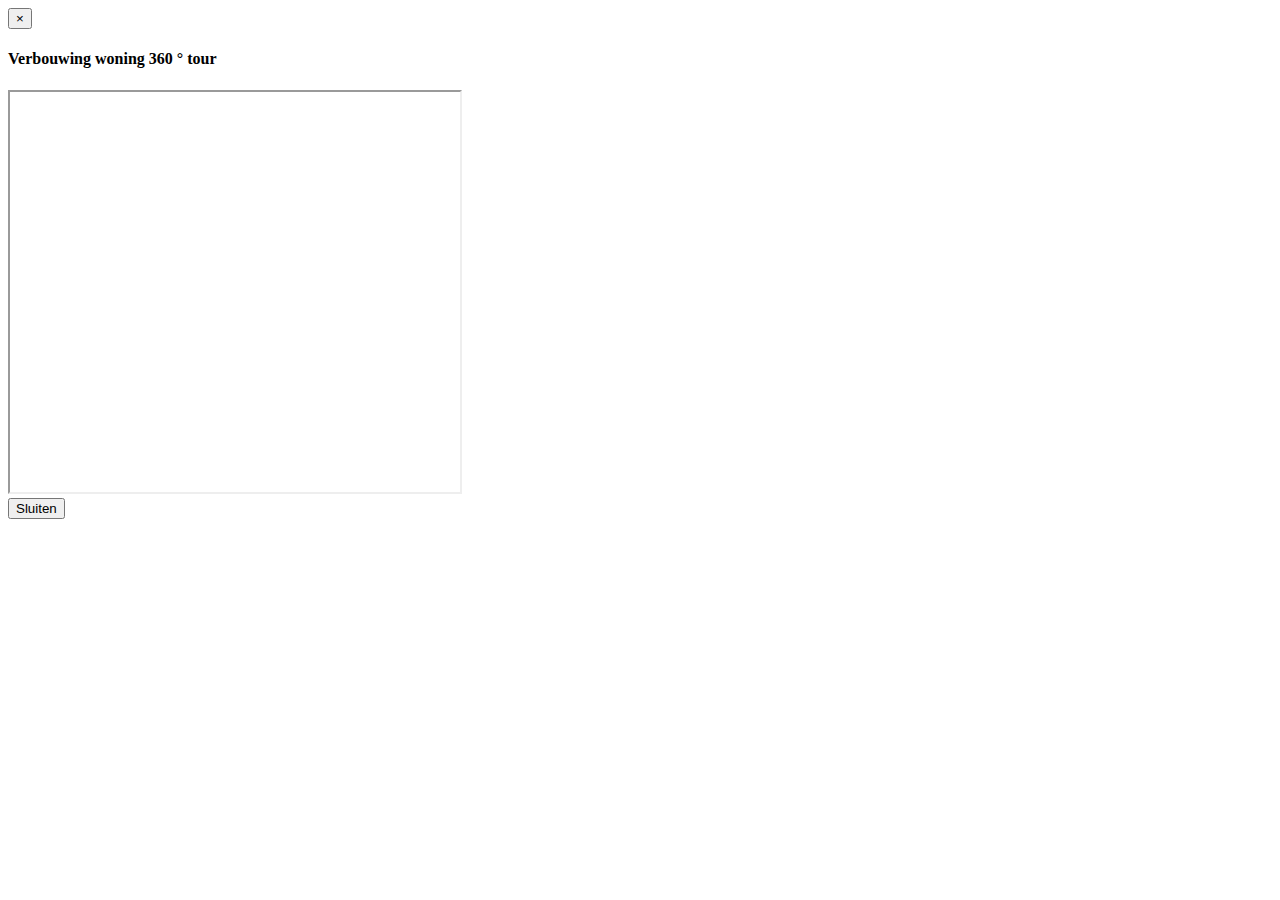
<file: public_html/modals/360.html>
<!DOCTYPE html>
<html>
<head>
    <meta name="viewport" content="width=device-width, initial-scale=1">
    <title>Verbouwing woning 360 &deg; tour- michelpronkbouw.nl</title>
</head>
<body>
    <div class="modal-header">
        <button type="button" class="close" data-dismiss="modal" aria-hidden="true">&times;</button>
        <h4 class="modal-title">Verbouwing woning 360 &deg; tour</h4>
    </div>			<!-- /modal-header -->
    <div class="modal-body">
        <iframe height="400" width="450" src="http://demo.i360x.nl/tourhuis/home.html"></iframe>
        <div class="modal-footer">
        </div>
        <button type="button" class="btn btn-default" data-dismiss="modal">Sluiten</button>
    </div>			<!-- /modal-footer -->
</body>
</html>
</file>
<file: public_html/css/responsive.css>
/* Small Devices, Tablets */
@media only screen and (min-width : 768px) {
    #payoff {
        font-size: 14px;
    }

    #headerLogo {
        width: 75%;
    }
}

/* Small Devices, Tablets */
@media only screen and (min-width : 768px) {
    .navbar-right {
        font-size: x-small !important;
    }

    .small-logo {
        padding: 0 0px;
    }
}

@media (max-width: 1200px) {
    .navbar-header {
        float: none;
    }

    .navbar-left, .navbar-right {
        float: none !important;
    }

    .navbar-toggle {
        display: block;
    }

    .navbar-collapse {
        border-top: 1px solid transparent;
        box-shadow: inset 0 1px 0 rgba(255,255,255,0.1);
    }

    .navbar-fixed-top {
        top: 0;
        border-width: 0 0 1px;
    }

    .navbar-collapse.collapse {
        display: none !important;
    }

    .navbar-nav {
        float: none !important;
        margin-top: 7.5px;
    }

        .navbar-nav > li {
            float: none;
        }

            .navbar-nav > li > a {
                padding-top: 10px;
                padding-bottom: 10px;
            }

    .collapse.in {
        display: block !important;
    }

    #desktop {
        display: none;
    }

    #mobile {
        display: block;
    }
}
</file>
<file: public_html/css/style.css>
﻿@charset "utf-8";
/*
 Knight Bootstrap theme by BootstrapTaste.com
 Theme URI: http://bootstraptaste.com/knight-free-bootstrap-theme/
 Author: BootstrapTaste
 Author URI: http://bootstraptaste.com
 */

/* CSS Document */

/* Float Elements
---------------------------------*/
.fl-lt {
    float: left;
}

.fl-rt {
    float: right;
}

/* Clear Floated Elements
---------------------------------*/
.clear {
    clear: both;
    display: block;
    overflow: hidden;
    visibility: hidden;
    width: 0;
    height: 0;
}

.clearfix:before,
.clearfix:after {
    content: '\0020';
    display: block;
    overflow: hidden;
    visibility: hidden;
    width: 0;
    height: 0;
}

.clearfix:after {
    clear: both;
}

.figure {
    margin: 0px;
}

img {
    max-width: 100%;
}

a, a:hover, a:active {
    outline: 0px !important;
}

@font-face {
    font-family: 'FontAwesome';
    src: url('../fonts/fontawesome-webfont.eot?v=4.1.0');
    src: url('../fonts/fontawesome-webfont.eot?#iefix&v=4.1.0') format('embedded-opentype'), url('../fonts/fontawesome-webfont.woff?v=4.1.0') format('woff'), url('../fonts/fontawesome-webfont.ttf?v=4.1.0') format('truetype'), url('../fonts/fontawesome-webfont.svg?v=4.1.0#fontawesomeregular') format('svg');
    font-weight: normal;
    font-style: normal;
}

/* Primary Styles
---------------------------------*/
body {
    background: #fff;
    font-family: 'Open Sans', sans-serif;
    font-size: 14px;
    font-weight: normal;
    color: #2b5654;
    margin: 0;
}

h1 {
    font-size: 34px;
    color: #2b5654;
    font-family: 'Montserrat', sans-serif;
    font-weight: 700;
    letter-spacing: -1px;
    margin: 0 0 15px 0;
    text-align: center;
    text-transform: uppercase;
}

h2 {
    font-size: 24px;
    color: #2b5654;
    font-family: 'Montserrat', sans-serif;
    font-weight: 700;
    letter-spacing: -1px;
    margin: 0 0 15px 0;
    text-align: center;
    text-transform: uppercase;
}

h3 {
    font-family: 'Montserrat', sans-serif;
    color: #2b5654;
    font-size: 16px !important;
    margin: 0 0 5px 0;
    text-transform: uppercase;
    font-weight: 400;
}

h6 {
    font-size: 16px;
    color: #888888;
    font-family: 'Open Sans', sans-serif;
    font-weight: 400;
    text-align: center;
    margin: 0 0 60px 0;
}

p {
    line-height: 24px;
    margin: 0;
}

/* Header Styles
---------------------------------*/

.header {
    text-align: center;
    background-color: #5C5851;
    padding: 100px 0;
    /*background-image: url("https://splashbase.s3.amazonaws.com/lifeofpix/regular/Life-of-Pix-free-stock-photos-Slate-Stone-Xeromatic-1440x953.jpg");*/
}

.logo {
    width: 959px;
    height: 187px;
    margin: 0 auto 0;
}

.header h1 {
    font-family: 'Montserrat',sans-serif;
    font-size: 50px;
    font-weight: 400;
    letter-spacing: -1px;
    margin: 0 0 22px 0;
    color: #fff;
}

.we-create {
    padding: 0;
    margin: 10px 0 75px;
}

.wp-pic {
    margin-bottom: 20px;
}

.we-create li {
    display: inline-block;
    font-family: 'Montserrat',sans-serif;
    font-size: 14px;
    color: #2b5654;
    text-transform: uppercase;
    font-weight: 400;
    margin: 0 5px 0 0;
    padding: 0 0 0 15px;
}

    .we-create li:first-child {
        background: none;
    }

.start-button {
    padding-left: 0px;
}

    .start-button li a {
        color: #fff;
    }

.link {
    padding: 15px 35px;
    background: #9A2315;
    color: #fff !important;
    font-size: 16px;
    font-weight: 400;
    font-family: 'Montserrat', sans-serif;
    display: inline-block;
    border-radius: 3px;
    text-transform: uppercase;
    line-height: 25px;
    margin-bottom: 20px;
    transition: all 0.3s ease-in-out;
    -moz-transition: all 0.3s ease-in-out;
    -webkit-transition: all 0.3s ease-in-out;
}

    .link:hover {
        text-decoration: none;
        color: #9A2315 !important;
        background: #fff;
    }

    .link:active, .link:focus {
        background: #9A2315;
        text-decoration: none;
        color: #fff !important;
    }

/* Navigation
---------------------------------*/

/*#main-nav{*/
/*	text-align:center;*/
/*	margin:0px 0 0px;*/
/*	padding:0;*/
/*	list-style:none;*/
/*}*/
/*#main-nav li{*/
/*	display:inline;*/
/*	margin:0 1px;*/
/*}*/
#main-nav li a {
    display: inline-block;
    /*color:#2b5654;*/
    text-transform: uppercase;
    font-family: 'Montserrat', sans-serif;
    text-decoration: none;
    line-height: 20px;
    /*margin-top: 17px;*/
    /*margin-left: 20px;*/
    margin-right: 1px;
    border-radius: 4px;
    transition: all 0.3s ease-in-out;
    -moz-transition: all 0.3s ease-in-out;
    -webkit-transition: all 0.3s ease-in-out;
}

.navbar-default .navbar-nav > .active > a {
    background: #9A2315;
    color: #fff;
    text-decoration: none;
}

#main-nav li a:hover {
    text-decoration: none;
    color: #9A2315;
    background-color: #ffffff;
}

.navbar-brand {
    max-width: 300px;
    padding: 20px;
}

.small-logo {
    padding: 0 32px;
}

.main-section {
    padding: 90px 0 110px;
}

#brandLogo {
    position: relative;
    top: -7px;
}
/* Services
---------------------------------*/

.service-list {
    padding: 0 0 0 0;
    font-size: 14px;
    margin-bottom: 40px;
}

.service-list-col1 {
    float: left;
    width: 60px;
}

    .service-list-col1 i {
        font-style: normal;
        font-size: 38px;
        display: block;
        color: #222;
        font-family: 'FontAwesome';
        line-height: 38px;
    }

.service-list-col2 {
    overflow: hidden;
}

.main-section.alabaster {
    background: #fafafa;
}

/* Featured Work
---------------------------------*/
.featured-work {
    font-size: 14px;
}

    .featured-work h2 {
        text-align: left;
    }

.featured-box {
    padding: 0 0 0 0;
    margin-bottom: 25px;
    font-size: 14px;
}

    .featured-box h3 {
        margin-bottom: 5px;
    }

    .featured-box p {
        line-height: 22px;
    }

.featured-work p.padding-b {
    padding-bottom: 35px;
}

.featured-box-col1 {
    width: 60px;
    float: left;
}

    .featured-box-col1 i {
        display: block;
        line-height: 38px;
        font-family: 'FontAwesome';
        font-size: 38px;
        color: #777777;
        font-style: normal;
    }

.featured-box-col2 {
    overflow: hidden;
}

.featured-box.magic {
    background: url(../img/magic.png) left top no-repeat;
}

.featured-box.packaged {
    background: url(../img/packaged.png) left top no-repeat;
}

.featured-box.seo {
    background: url(../img/seo.png) left top no-repeat;
}

.Learn-More {
    display: inline-block;
    padding: 0 5px 0 0;
    color: #9A2315;
    font-size: 16px;
    text-transform: uppercase;
    font-family: 'Montserrat', sans-serif;
    font-weight: 400;
    line-height: 24px;
    transition: all 0.3s ease-in-out;
    -moz-transition: all 0.3s ease-in-out;
    -webkit-transition: all 0.3s ease-in-out;
    display: none;
}

    .Learn-More i {
        padding-right: 15px;
    }

    .Learn-More:hover, .Learn-More:focus {
        text-decoration: none;
        color: #111;
    }

/* Portfolio
---------------------------------*/
.Portfolio-nav {
    padding: 0;
    margin: 0 0 45px 0;
    list-style: none;
    text-align: center;
}

    .Portfolio-nav li {
        margin: 0 10px;
        display: inline;
    }

        .Portfolio-nav li a {
            display: inline-block;
            padding: 10px 22px;
            font-size: 12px;
            line-height: 20px;
            color: #222222;
            border-radius: 4px;
            text-transform: uppercase;
            font-family: 'Montserrat', sans-serif;
            background: #f7f7f7;
            margin-bottom: 5px;
            transition: all 0.3s ease-in-out;
            -moz-transition: all 0.3s ease-in-out;
            -webkit-transition: all 0.3s ease-in-out;
        }

            .Portfolio-nav li a:hover {
                background: #fff;
                color: #9A2315;
                text-decoration: none;
            }

.portfolioContainer {
    margin: 0 auto;
    padding-left: 15px;
}

.Portfolio-box {
    text-align: center;
    margin-bottom: 30px;
    height: 350px;
    width: 350px;
    overflow: hidden;
    float: left;
    padding: 0;
}

    .Portfolio-box img {
        margin-bottom: 25px;
        transition: all 0.3s ease-in-out;
        -moz-transition: all 0.3s ease-in-out;
        -webkit-transition: all 0.3s ease-in-out;
    }

        .Portfolio-box img:hover {
            opacity: 0.6;
        }

.Portfolio-nav li a.current {
    background: #9A2315;
    color: #fff;
    text-decoration: none;
}

img {
    max-width: 100%;
}

.img-responsive-modal {
    max-width: 100% !important;
    /*max-height: 150% !important;*/
    margin-left: auto;
    margin-right: auto;
}

.modal .modal-content {
    max-height: : 500px;
    overflow: auto;
    margin-left: 50px;
    margin-right: 50px;
}

/* no transition on .isotope container */

.isotope .isotope-item {
    /* change duration value to whatever you like */
    -webkit-transition-duration: 0.6s;
    -moz-transition-duration: 0.6s;
    transition-duration: 0.6s;
}

.isotope .isotope-item {
    -webkit-transition-property: -webkit-transform, opacity;
    -moz-transition-property: -moz-transform, opacity;
    transition-property: transform, opacity;
}

.main-section.paddind {
    padding-bottom: 60px;
}

/* Clients
---------------------------------*/
.client-part {
    background: url(../img/section-bg1.jpg) center center no-repeat;
    background-size: cover;
    padding: 55px 0;
    text-align: center;
}

.client-part-haead {
    color: #fdfdfd;
    font-size: 28px;
    line-height: 41px;
    margin: 30px 0 10px;
    font-family: ''Open Sans',sans-serif';
    font-style: italic;
}

.client {
    padding: 0;
    margin: 20px 0 0;
    list-style: none;
    text-align: center;
}

    .client li {
        display: inline;
        margin: 0 15px;
    }

        .client li a {
            display: inline-block;
        }

            .client li a img {
                margin-bottom: 15px;
                border-radius: 50%;
            }

            .client li a:hover {
                text-decoration: none;
            }

            .client li a h3 {
                color: #ffffff;
            }

            .client li a span {
                color: #f1f1f1;
            }

.quote-right {
    font-style: normal;
    width: 68px;
    height: 68px;
    margin: 0 auto;
    border: 2px solid #9A2315;
    border-radius: 50%;
    display: block;
    line-height: 68px;
    text-align: center;
    font-size: 27px;
    color: #9A2315;
    cursor: pointer;
    transition: all 0.3s ease-in-out;
    -moz-transition: all 0.3s ease-in-out;
    -webkit-transition: all 0.3s ease-in-out;
}

    .quote-right:hover {
        color: #fff;
        border: 2px solid #fff;
    }

.c-logo-part {
    background: #9A2315;
    padding: 25px 0;
    filter: alpha(opacity=60);
}

    .c-logo-part ul {
        padding: 0;
        margin: 0;
        list-style: none;
        text-align: center;
    }

        .c-logo-part ul li {
            display: inline;
            margin: 0 25px;
        }

        .c-logo-part ul a {
            display: inline-block;
            margin: 0 20px;
        }

.main-section.team {
    padding: 85px 0;
}

    .main-section.team h6 {
        margin-bottom: 40px;
    }

/* Team
---------------------------------*/
.team-leader-block {
    max-width: 993px;
    margin: 0 auto;
}

.team-leader-box {
    width: 30.66%;
    margin-right: 3.82979%;
    height: 490px;
    overflow: hidden;
    text-align: center;
    float: left;
}

    .team-leader-box span {
        margin-bottom: 24px;
        display: block;
    }

    .team-leader-box:nth-of-type(3n+0) {
        margin: 0;
    }

.team-leader {
    width: auto;
    height: auto;
    position: relative;
    border-radius: 50%;
    box-shadow: 0px 0px 0px 7px rgba(241,241,241,0.80);
    margin: 7px 7px 25px 7px;
}

.team-leader-shadow {
    transition: all 0.3s ease-in-out;
    -moz-transition: all 0.3s ease-in-out;
    -webkit-transition: all 0.3s ease-in-out;
    border-radius: 50%;
    position: absolute;
    width: 100%;
    height: 100%;
    z-index: 10;
    border-radius: 50%;
}

    .team-leader-shadow a {
        display: block;
        width: 100%;
        height: 100%;
    }

.team-leader:hover .team-leader-shadow {
    box-shadow: inset 0px 0px 0px 148px rgba(17,17,17,0.80);
}

.team-leader:hover ul {
    display: block;
    opacity: 1;
}

.team-leader img {
    display: block;
    border-radius: 50%;
}

.team-leader ul {
    display: block;
    opacity: 0;
    padding: 0;
    margin: 0;
    list-style: none;
    position: absolute;
    left: 0;
    top: 50%;
    width: 100%;
    text-align: center;
    margin-top: -14px;
    z-index: 15;
    transition: all 0.6s ease-in-out;
    -moz-transition: all 0.6s ease-in-out;
    -webkit-transition: all 0.6s ease-in-out;
}

    .team-leader ul li {
        display: inline;
        margin: 0 11px;
    }

        .team-leader ul li a {
            font-family: 'FontAwesome';
            display: inline-block;
            font-size: 28px;
            color: #fff;
            transition: all 0.3s ease-in-out;
            -moz-transition: all 0.3s ease-in-out;
            -webkit-transition: all 0.3s ease-in-out;
        }

            .team-leader ul li a:hover, .team-leader ul li a:focus {
                text-decoration: none;
            }

            .team-leader ul li a.fa-twitter:hover {
                color: #55acee;
            }

            .team-leader ul li a.fa-facebook:hover {
                color: #3b5998;
            }

            .team-leader ul li a.fa-pinterest:hover {
                color: #cb2026;
            }

            .team-leader ul li a.fa-google-plus:hover {
                color: #dd4b39;
            }

/* Talk Business
---------------------------------*/
.business-talking {
    /*background: url(https://splashbase.s3.amazonaws.com/lifeofpix/regular/Life-of-Pix-free-stock-photos-Slate-Stone-Xeromatic-1440x953.jpg) top center no-repeat;*/
    background-size: cover;
    padding: 60px 0 10px;
    text-align: center;
    background-color: #5C5851;
}

    .business-talking h2 {
        font-family: 'Montserrat', sans-serif;
        font-weight: 700;
        padding: 0;
        margin: 20px 0 70px;
        text-transform: uppercase;
        font-size: 42px;
        color: #fff;
    }

/* Contact
---------------------------------*/
.main-section.contact {
    padding: 90px 0 100px;
}

.main-section.contact {
    background: url(../img/bg-map.png) left 190px no-repeat;
}

.contact-info-box {
    font-size: 15px;
    margin: 0 0 14px 68px;
    padding-left: 0;
}

    .contact-info-box h3 {
        font-size: 15px;
        font-weight: 400;
        float: left;
        width: 250px;
        margin-right: 12px;
        line-height: 28px;
    }

        .contact-info-box h3 i {
            font-style: normal;
            font-size: 18px;
            color: #222222;
            font-family: 'FontAwesome';
            font-weight: normal;
            margin-right: 7px;
        }

    .contact-info-box span {
        line-height: 28px;
        display: block;
        overflow: hidden;
    }

.social-link {
    padding: 35px 0;
    margin: 0 0 0 68px;
    display: block;
    overflow: hidden;
    list-style: none;
}

    .social-link li {
        float: left;
        margin-right: 8px;
    }

        .social-link li a {
            display: block;
            width: 50px;
            height: 50px;
            text-align: center;
            line-height: 50px;
            font-size: 25px;
            color: #fff;
            background: #222222;
            border-radius: 50%;
            transition: all 0.3s ease-in-out;
        }

            .social-link li a:hover, .social-link li a:focus {
                text-decoration: none;
            }

.twitter a:hover {
    background: #55acee;
}

.facebook a:hover {
    background: #3b5998;
}

.pinterest a:hover {
    background: #cb2026;
}

.gplus a:hover {
    background: #dd4b39;
}

.dribbble a:hover {
    background: #ea4c89;
}

.form {
    margin: 0 66px 0 30px;
}

.input-text {
    padding: 15px 16px;
    border: 1px solid #ccc;
    width: 100%;
    height: 50px;
    display: block;
    border-radius: 4px;
    font-size: 15px;
    color: #aaa;
    font-family: 'Open Sans', sans-serif;
    margin: 0 0 15px 0;
    transition: all 0.3s ease-in-out;
    -moz-transition: all 0.3s ease-in-out;
    -webkit-transition: all 0.3s ease-in-out;
}

    .input-text:focus {
        border: 1px solid #9A2315;
        outline: 0;
        -webkit-box-shadow: inset 0 1px 1px rgba(0, 0, 0, 0.075), 0 0 8px rgba(124, 197, 118, 0.3);
        -moz-box-shadow: inset 0 1px 1px rgba(0, 0, 0, 0.075), 0 0 8px rgba(124, 197, 118, 0.3);
        box-shadow: inset 0 1px 1px rgba(0, 0, 0, 0.075), 0 0 8px rgba(124, 197, 118, 0.3);
    }

    .input-text.text-area {
        height: 165px;
        resize: none;
        overflow: auto;
    }

.input-btn {
    width: 175px;
    height: 50px;
    background: #9A2315;
    border-radius: 4px;
    color: #ffffff;
    font-size: 14px;
    text-transform: uppercase;
    font-family: 'Montserrat', sans-serif;
    font-weight: 400;
    border: 0px;
    transition: all 0.3s ease-in-out;
    -moz-transition: all 0.3s ease-in-out;
    -webkit-transition: all 0.3s ease-in-out;
}

    .input-btn:hover {
        background: #111;
        color: #fff;
    }

/* Footer
---------------------------------*/

.footer {
    padding: 35px 0 35px;
    background-color: #5C5851;
}

.footer-logo {
    margin: 15px auto 35px;
    width: 76px;
}

.copyright {
    color: #cccccc;
    font-size: 14px;
    display: block;
    text-align: center;
}

    .copyright a {
        color: #9A2315;
        font-weight: 600;
        text-decoration: none;
        transition: all 0.3s ease-in-out;
        -moz-transition: all 0.3s ease-in-out;
        -webkit-transition: all 0.3s ease-in-out;
    }

        .copyright a:hover {
            color: #fff;
        }

.res-nav_click {
    line-height: 38px;
    font-family: 'FontAwesome';
    font-size: 38px;
    text-decoration: none !important;
    color: #777777;
    font-style: normal;
    display: none;
    width: 42px;
    height: 27px;
    margin: 20px auto;
    transition: all 0.3s ease-in-out;
    -moz-transition: all 0.3s ease-in-out;
    -webkit-transition: all 0.3s ease-in-out;
}

    .res-nav_click:hover, .res-nav_click:active, .res-nav_click:focus {
        color: #9A2315 !important;
    }

.portfolioContainer {
    max-width: 1140px;
}

/* Animation Timers
---------------------------------*/
.delay-02s {
    animation-delay: 0.2s;
    -webkit-animation-delay: 0.2s;
}

.delay-03s {
    animation-delay: 0.3s;
    -webkit-animation-delay: 0.3s;
}

.delay-04s {
    animation-delay: 0.4s;
    -webkit-animation-delay: 0.4s;
}

.delay-05s {
    animation-delay: 0.5s;
    -webkit-animation-delay: 0.5s;
}

.delay-06s {
    animation-delay: 0.6s;
    -webkit-animation-delay: 0.6s;
}

.delay-07s {
    animation-delay: 0.7s;
    -webkit-animation-delay: 0.7s;
}

.delay-08s {
    animation-delay: 0.8s;
    -webkit-animation-delay: 0.8s;
}

.delay-09s {
    animation-delay: 0.9s;
    -webkit-animation-delay: 0.9s;
}

.delay-1s {
    animation-delay: 1s;
    -webkit-animation-delay: 1s;
}

.delay-12s {
    animation-delay: 1.2s;
    -webkit-animation-delay: 1.2s;
}

#adresbar li {
    display: inline;
}
/*header*/

#header_logo {
    margin-left: auto;
    width: 99%;
}

#callnow {
    display: none;
}

#contact {
    color: #ffffff;
}

.modal-backdrop {
    background-color: #9A2315;
}

.img-modal {
    max-height: 80%;
}

#desktop {
    display: block;
}

#mobile {
    display: none;
}
</file>
